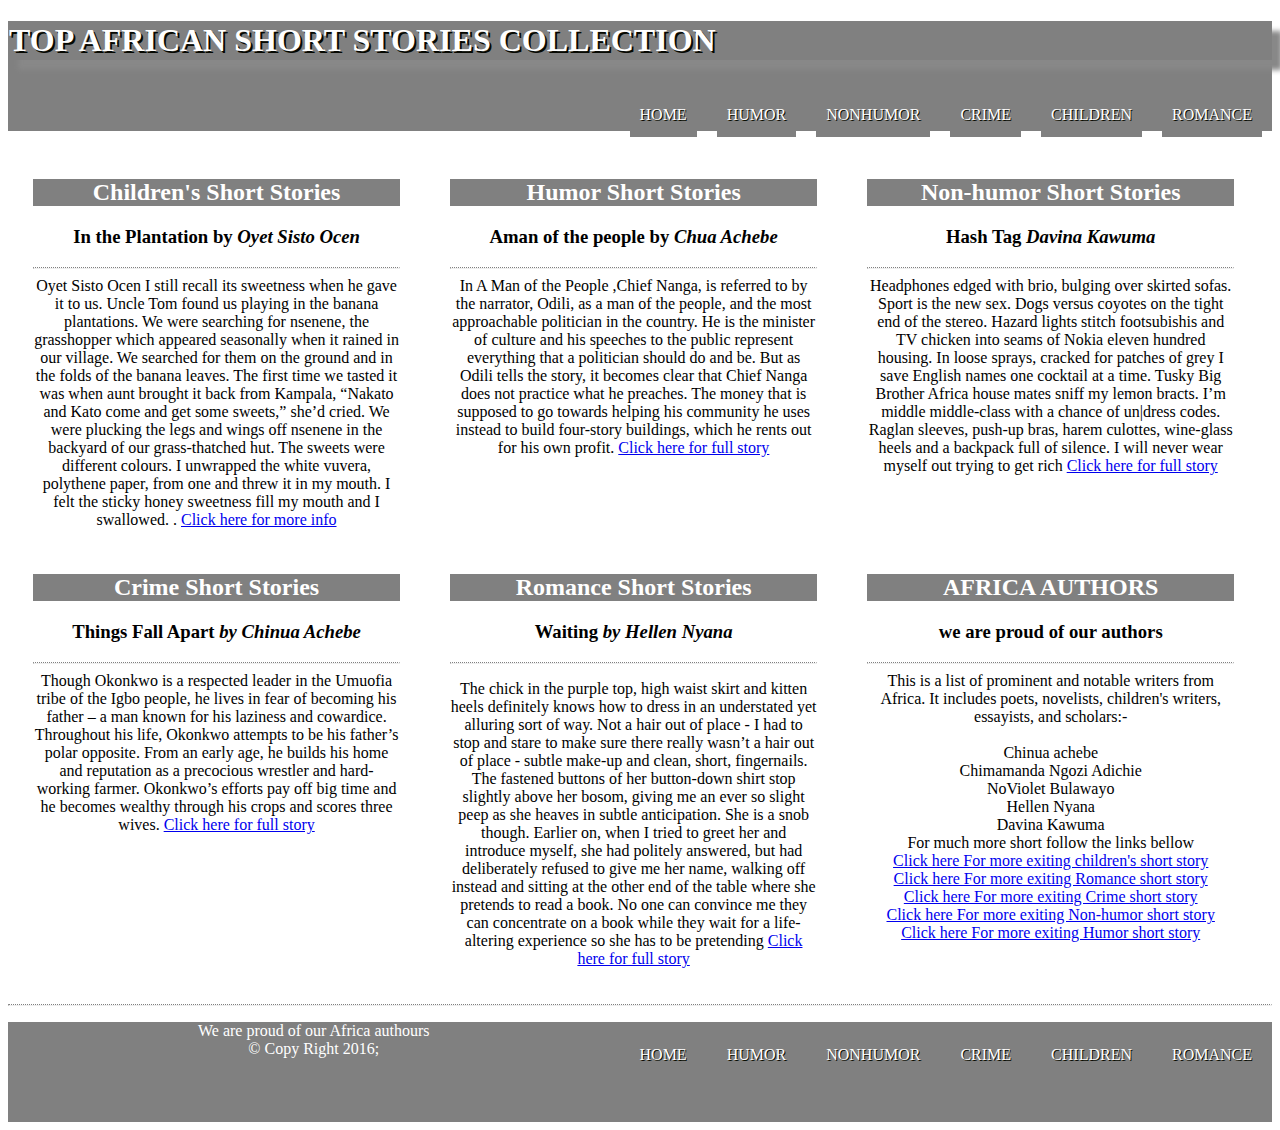
<file: index.html>
<!DOCTYPE html>
<html lang="en">
<html>
<head>
<meta charset="utf-8">
<title>AFRICAN SHORT STORIES</title>
<link rel="stylesheet" type="text/css" href="stylesheet.css">
<meta name="viewpoint" content="width=device,initial-scale=1.0" >
</head>
<body>
<nav>
<div class="name">
<h1>TOP AFRICAN SHORT STORIES COLLECTION</h1></div>
<ul>
<li><a href ="romance.html">ROMANCE</a></li>
<li><a href ="children.html">CHILDREN</a></li>
<li><a href ="crime.html">CRIME</a></li>
<li><a href ="nonhumor.html">NONHUMOR</a></li>
<li><a href ="humor.html">HUMOR</a></li>
<li><a href ="index.html">HOME</a></li>
</ul>
</nav>
<div class= "clear"></div>

<content>
<section>

<h2>Children's Short Stories</h2>
<h3>In the Plantation by <i>Oyet Sisto Ocen</i>
</h3>
<hr/>  
Oyet Sisto Ocen   
I still recall its sweetness when he gave it to us. 
Uncle Tom found us playing in the banana plantations.
 We were searching for nsenene, the grasshopper which 
 appeared seasonally when it rained in our village.
 We searched for them on the ground and in the folds of the banana leaves.
 The first time we tasted it was when aunt brought it back from Kampala,
 “Nakato and Kato come and get some sweets,” she’d cried. 
 We were plucking the legs and wings off nsenene in the backyard of our grass-thatched hut. 
 The sweets were different colours. I unwrapped the white vuvera, polythene paper, 
 from one and threw it in my mouth. I felt the sticky honey sweetness fill my mouth and I swallowed.   . 
<a href="children.html">Click here for more info<a/>
</section>

<section>
<h2>Humor Short Stories</h2>
<h3>Aman of the people by <i>Chua Achebe</i></h3>
<hr/>
In A Man of the People
,Chief Nanga, is referred to by the narrator,
 Odili, as a man of the people, and the most
 approachable politician in the country.  
 He is the minister of culture and his speeches 
 to the public represent everything that 
 a politician should do and be.  But as 
 Odili tells the story, it becomes clear
 that Chief Nanga does not practice what he preaches.
 The money that is supposed to go towards helping his community 
he uses instead to build four-story buildings, which he rents out for his own profit.
<a href="humor.html">Click here for full story
<a/>  
</section>

<section>
<h2>Non-humor Short Stories</h2>
<H3>Hash Tag  <i> Davina Kawuma</i></H3>
<hr/>
Headphones edged with brio, bulging over skirted sofas. Sport is the new sex. Dogs versus coyotes on the tight end of the stereo. Hazard lights stitch footsubishis and TV chicken into seams of Nokia eleven hundred housing. In loose sprays, cracked for patches of grey I save English names one cocktail at a time. Tusky Big Brother Africa house mates sniff my lemon bracts. I’m middle middle-class with a chance of un|dress codes. Raglan sleeves, push-up bras, harem culottes, wine-glass heels and a backpack full of silence. I will never wear myself out trying to get rich
<a href="nonhumor.html">Click here for full story<a/>
</section>
<div class= "clear"></div>


<section>
<h2>Crime Short Stories</h2>
 <h3>Things Fall Apart 
<i>by Chinua Achebe </i></h3>
<hr/>
Though Okonkwo is a respected leader in 
the Umuofia tribe of the Igbo people, he
 lives in fear of becoming his father – 
 a man known for his laziness and cowardice.
 Throughout his life, Okonkwo attempts to be his father’s polar opposite.
 From an early age, he builds his home and reputation as a precocious wrestler and hard-working farmer.
 Okonkwo’s
 efforts pay off big time and he becomes wealthy through his crops and scores three wives.
<a href="crime.html">Click here for full story<a/>
 </section>
<section>
<h2>Romance Short Stories</h2>
<h3>Waiting 
<i>by Hellen Nyana</i></h3>
<hr/>
<p>The chick in the purple top, high waist skirt
 and kitten heels definitely knows how to dress 
 in an understated yet alluring sort of way. 
 Not a hair out of place - I had to stop and stare 
 to make sure there really wasn’t a hair out of place 
 - subtle make-up and clean, short, fingernails. 
 The fastened buttons of her button-down shirt 
 stop slightly above her bosom, giving me an ever
 so slight peep as she heaves in subtle anticipation. 
 She is a snob though. Earlier on, when I tried to 
 greet her and introduce myself, she had politely 
 answered, but had deliberately refused to give me her name,
 walking off instead and sitting at the other end of the table 
 where she pretends to read a book. No one can 
 convince me they can concentrate on a book while
 they wait for a life-altering experience so she has to be pretending
 <a href="romance.html">Click here for full story<a/>

</section>

<section>
<h2>AFRICA AUTHORS</h2>
<h3>we are proud of our authors </h3>
<hr/>
This is a list of prominent and notable writers from Africa.
 It includes poets, novelists, children's writers, essayists,
 and scholars:-<br/><br/>
 Chinua achebe<br/>
 Chimamanda Ngozi Adichie <br/>
  NoViolet Bulawayo <br/>
 Hellen Nyana<br/>
 Davina Kawuma<br/>
 For much more short follow the links bellow<br/>
 <a style="text-align:center;"  href="children2.html">Click here For more exiting children's short story</a><br/>
 <a style="text-align:center;"  href="romance2.html">Click here For more exiting Romance short story</a> <br/>
  <a style="text-align:center;"  href="crime2.html">Click here For more exiting Crime short story</a><br/>
   <a style="text-align:center;"  href="nonhumor2.html">Click here For more exiting Non-humor short story</a><br/>
  <a style="text-align:center;"  href="humor2.html">Click here For more exiting Humor short story</a><br/>
</section>
</content>
<div class= "clear"></div>
<hr/>
<footer>
<ul>
<li><a href ="romance.html">ROMANCE</a></li>
<li><a href ="children.html">CHILDREN</a></li>
<li><a href ="crime.html">CRIME</a></li>
<li><a href ="nonhumor.html">NONHUMOR</a></li>
<li><a href ="humor.html">HUMOR</a></li>
<li><a href ="index.html">HOME</a></li>
</ul>
We are proud of our Africa authours<br/>
 	&copy Copy Right 2016;

</footer>
</body>
</html>
</file>
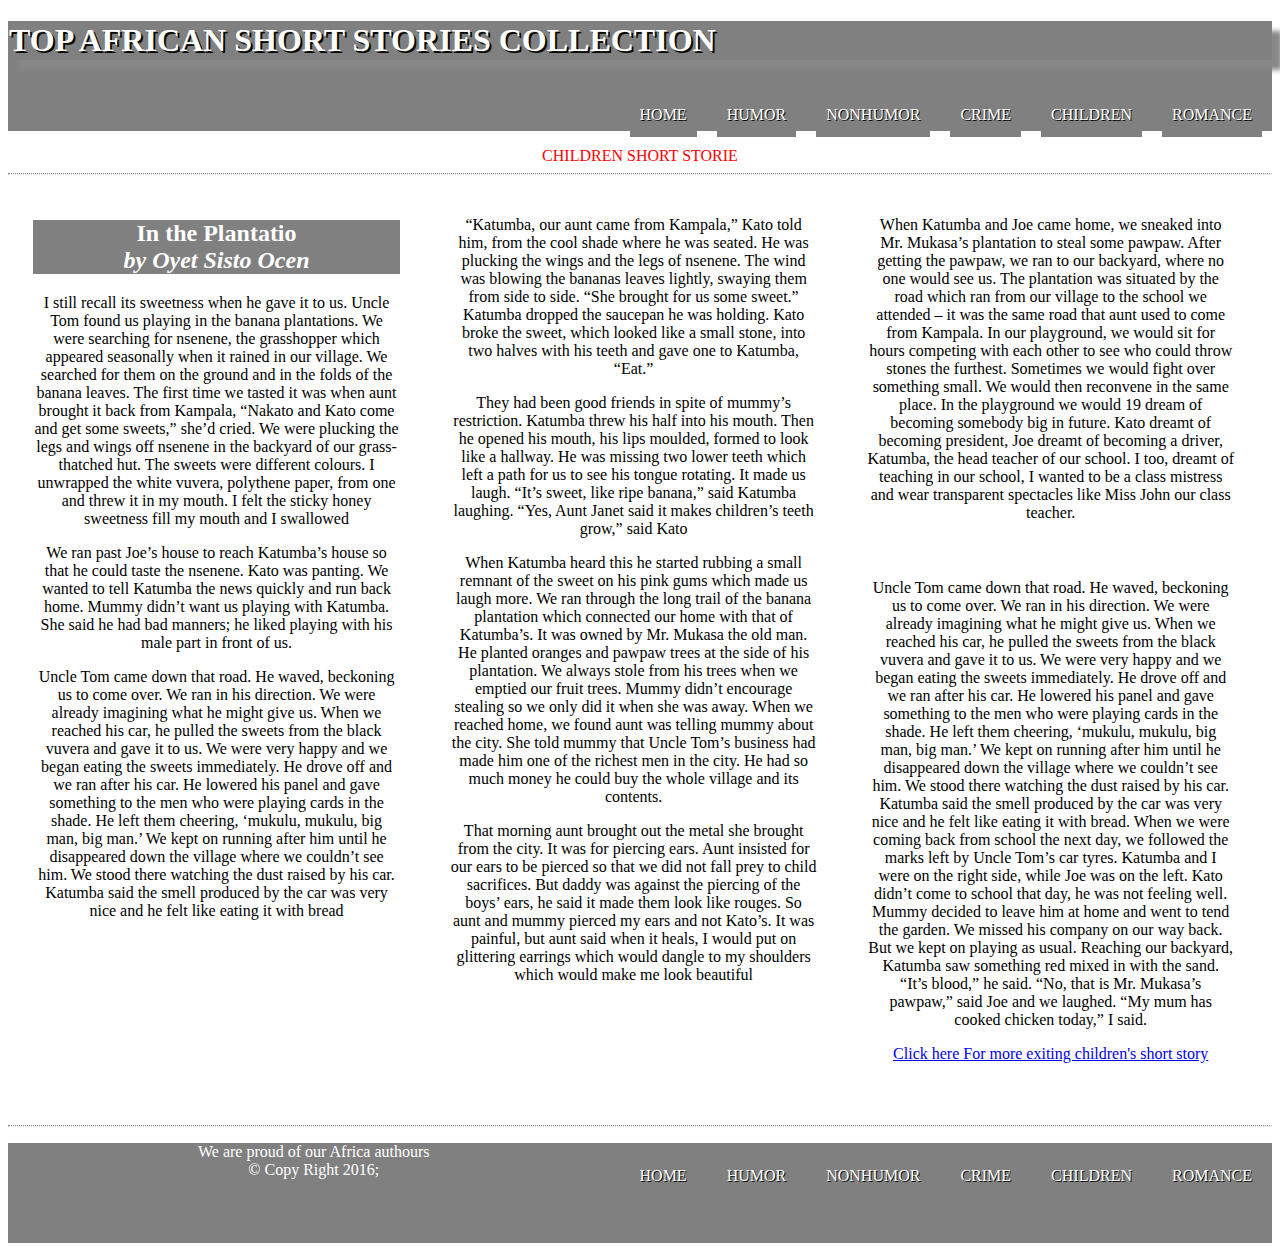
<file: children.html>
<!DOCTYPE html>
<html lang="en">
<html>
<head>
<meta charset="utf-8">
<title> </title>
<link rel="stylesheet" type="text/css" href="stylesheet.css">
<meta name="viewpoint" content="width=device,initial-scale=1.0" >
</head>
<body class="body">
<nav>
<div class="name"><h1>TOP AFRICAN SHORT STORIES COLLECTION</h1></div>
<ul>
<li><a href ="romance.html">ROMANCE</a></li>
<li><a href ="children.html">CHILDREN</a></li>
<li><a href ="crime.html">CRIME</a></li>
<li><a href ="nonhumor.html">NONHUMOR</a></li>
<li><a href ="humor.html">HUMOR</a></li>
<li><a href ="index.html">HOME</a></li>
</ul>
</nav>
<div class= "clear"></div>
<div class="header">
CHILDREN SHORT STORIE
<hr/>
</div>
<content>
<section>
<h2>In the Plantatio <br/>
<i>by Oyet Sisto Ocen </i></h2>
<p>I still recall its sweetness when he gave it to us.
 Uncle Tom found us playing in the banana plantations. 
 We were searching for nsenene, the grasshopper which 
 appeared seasonally when it rained in our village. 
 We searched for them on the ground and in the folds of the banana leaves.
 The first time we tasted it was when aunt brought it back from Kampala, 
 “Nakato and Kato come and get some sweets,” she’d cried. 
 We were plucking the legs and wings off nsenene in the 
 backyard of our grass-thatched hut. The sweets were different colours.
 I unwrapped the white vuvera, polythene paper, from one and threw it in my mouth.
 I felt the sticky honey sweetness fill my mouth and I swallowed<p/>
 <p>We ran past Joe’s house to reach Katumba’s house so that he could taste the nsenene. Kato was panting. We wanted to tell Katumba the news quickly and run back home. Mummy didn’t want us playing with Katumba. She said he had bad manners;
 he liked playing with his male part in front of us.   <p/>
 <p>Uncle Tom came down that road. He waved, beckoning us to come over.
 We ran in his direction. We were already imagining what he might give us.
 When we reached his car, he pulled the sweets from the black vuvera and 
 gave it to us. We were very happy and we began eating the sweets immediately.
 He drove off and we ran after his car. He lowered his panel and gave 
 something to the men who were playing cards in the shade. He left them cheering, 
 ‘mukulu, mukulu, big man, big man.’ We kept on running after him until he
 disappeared down the village where we couldn’t see him. We stood there 
 watching the dust raised by his car. Katumba said the smell produced by
 the car was very nice and he felt like eating it with bread<p/>
</section>

<section>

<p> 
 “Katumba, our aunt came from Kampala,” Kato told him,
 from the cool shade where he was seated. 
 He was plucking the wings and the legs of nsenene. 
 The wind was blowing the bananas leaves lightly, 
 swaying them from side to side. “She brought for us some sweet.”
 Katumba dropped the saucepan he was holding. Kato broke the sweet, 
 which looked like a small stone,
 into two halves with his teeth and gave one to Katumba, “Eat.”    <p/> 
 
 <p>They had been good friends in spite of mummy’s restriction. Katumba threw his half into his mouth. Then he opened his mouth, his lips moulded, formed to look like a hallway. He was missing two lower teeth which left a path for us to see his tongue rotating. It made us laugh.   “It’s sweet, like ripe banana,” said Katumba laughing. 
 “Yes, Aunt Janet said it makes children’s teeth grow,” said Kato <p/>
 <p>When Katumba heard this he started rubbing a small remnant of the 
 sweet on his pink gums which made us laugh more. 
 We ran through the long trail of the banana plantation which connected our home 
 with that of Katumba’s. It was owned by Mr. Mukasa the old man.
 He planted oranges and pawpaw trees at the side of his plantation.
 We always stole from his trees when we emptied our fruit trees. 
 Mummy didn’t encourage stealing so we only did it when she was away.   
 When we reached home, we found aunt was telling mummy about the city. 
 She told mummy that Uncle Tom’s business had made him one of the richest men in the city.
 He had so much money he could buy the whole village and its contents.  <p/>
 <p>That morning aunt brought out the metal she brought from the city.
 It was for piercing ears. Aunt insisted for our ears to be pierced so
 that we did not fall prey to child sacrifices. But daddy was against 
 the piercing of the boys’ ears, he said it made them look like rouges. 
 So aunt and mummy pierced my ears and not Kato’s. It was painful, 
 but aunt said when it heals, I would put on glittering earrings 
 which would dangle to my shoulders which would make me look beautiful <p/>
</section>

<section>
<p>When Katumba and Joe came home, we sneaked into Mr. Mukasa’s
 plantation to steal some pawpaw. After getting the pawpaw, 
 we ran to our backyard, where no one would see us. 
 The plantation was situated by the road which ran from our 
 village to the school we attended – it was the same road that
 aunt used to come from Kampala. In our playground, we would sit for hours competing with each other to see who could throw stones the furthest. Sometimes we would fight over something small. We would then reconvene in the same place. In the playground we would 
19  
dream of becoming somebody big in future. Kato dreamt of becoming president, Joe dreamt of becoming a driver, Katumba, the head teacher of our school. I too, dreamt of teaching in our school, I wanted to be a class mistress and wear transparent spectacles like Miss John our class teacher. </p>
<div class= "clear"></div>
</section>
<section>
<p> Uncle Tom came down that road. He waved, 
beckoning us to come over. We ran in his direction.
 We were already imagining what he might give us.
 When we reached his car, he pulled the sweets from
 the black vuvera and gave it to us. 
 We were very happy and we began eating the
 sweets immediately. He drove off and we ran after his car. 
 He lowered his panel and gave something to the men who were

 playing cards in the shade. He left them cheering, ‘mukulu,
 mukulu, big man, big man.’ We kept on running after him until 
 he disappeared down the village where we couldn’t see him. 
 We stood there watching the dust raised by his car. 
 Katumba said the smell produced by the car was very 
 nice and he felt like eating it with bread.   
 When we were coming back from school the next day, 
 we followed the marks left by Uncle Tom’s car tyres.
 Katumba and I were on the right side, while Joe was on the left. 
 Kato didn’t come to school that day, he was not feeling well. 
 Mummy decided to leave him at home and went to tend the garden.
 We missed his company on our way back. But we kept on playing as usual.
 Reaching our backyard, Katumba saw something red mixed in with the sand.  
 “It’s blood,” he said.   “No, that is Mr. Mukasa’s pawpaw,” said Joe and we laughed. 
  “My mum has cooked chicken today,” I said. </p>
<a style="text-align:center;"  href="children2.html">Click here For more exiting children's short story</a>
</section>

<section>
</p>
</section>
</content>

<div class= "clear"></div>
<hr/>
<footer>

<ul>
<li><a href ="romance.html">ROMANCE</a></li>
<li><a href ="children.html">CHILDREN</a></li>
<li><a href ="crime.html">CRIME</a></li>
<li><a href ="nonhumor.html">NONHUMOR</a></li>
<li><a href ="humor.html">HUMOR</a></li>
<li><a href ="index.html">HOME</a></li>
</ul>
We are proud of our Africa authours<br/>
 	&copy Copy Right 2016;

</footer>


</body>
</html>
</file>
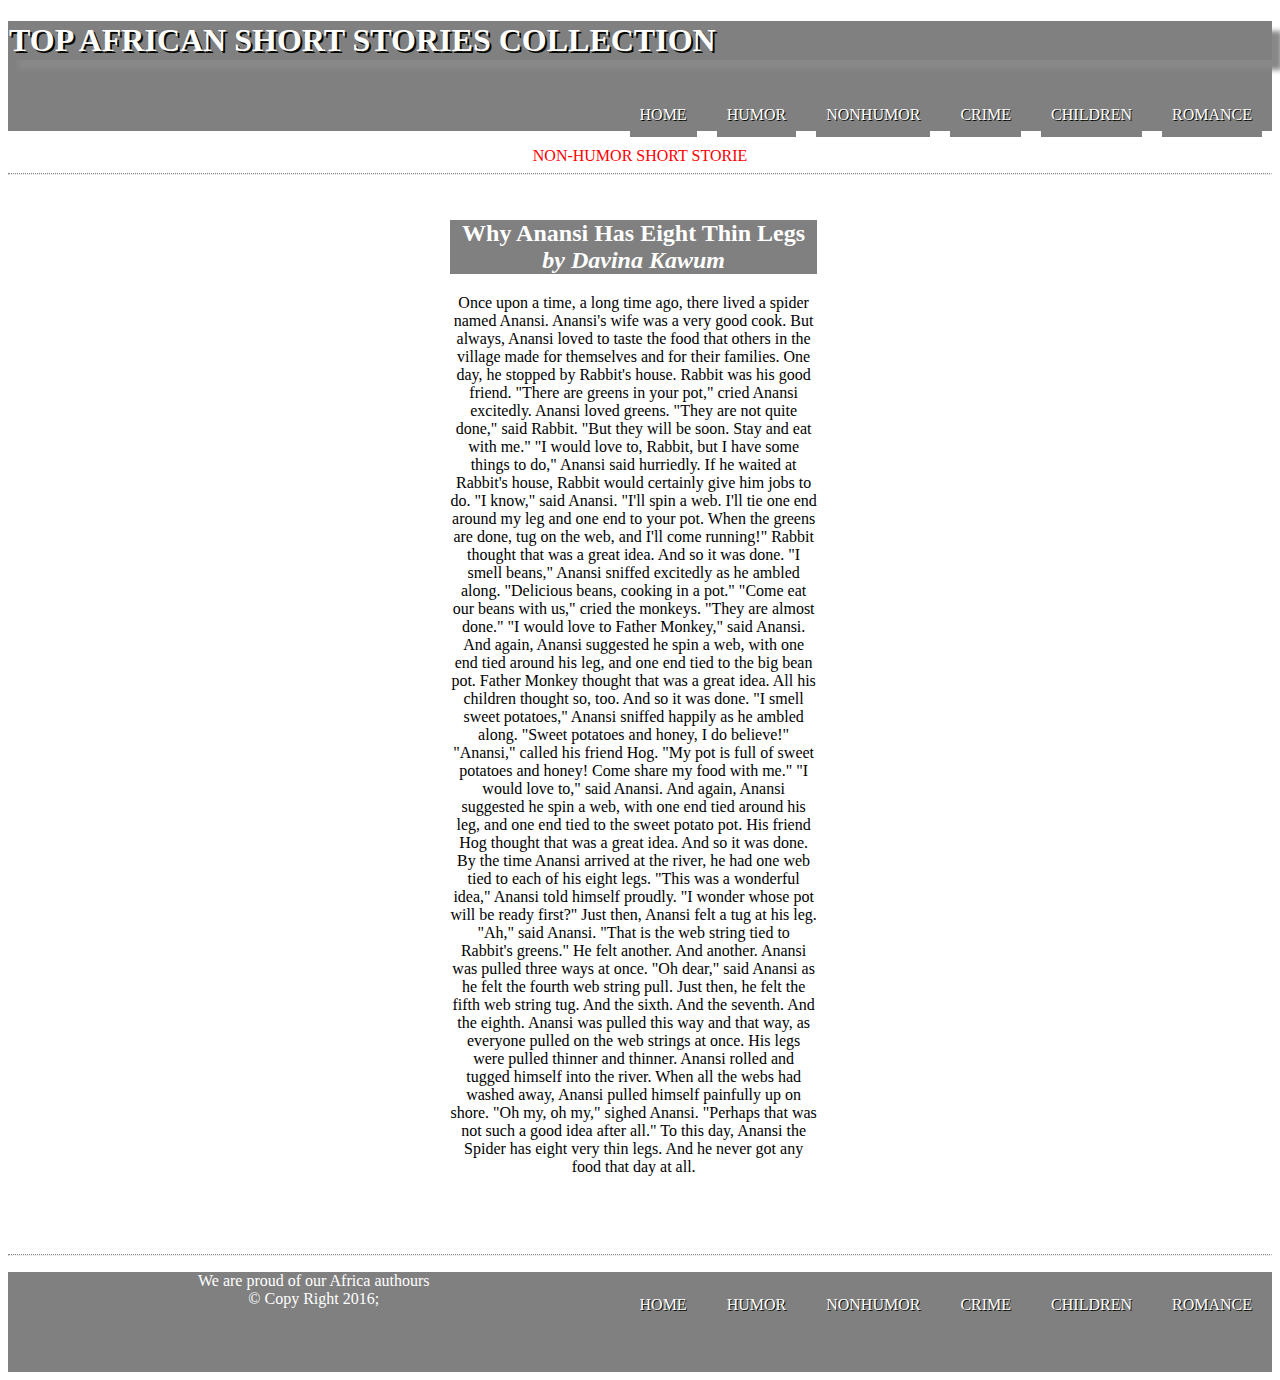
<file: children2.html>
<!DOCTYPE html>
<html lang="en">
<html>
<head>
<meta charset="utf-8">
<title> </title>
<link rel="stylesheet" type="text/css" href="stylesheet.css">
<meta name="viewpoint" content="width=device,initial-scale=1.0" >
</head>
<body class="body">
<nav>
<div class="name"><h1>TOP AFRICAN SHORT STORIES COLLECTION</h1></div>

<ul>
<li><a href ="romance.html">ROMANCE</a></li>
<li><a href ="children.html">CHILDREN</a></li>
<li><a href ="crime.html">CRIME</a></li>
<li><a href ="nonhumor.html">NONHUMOR</a></li>
<li><a href ="humor.html">HUMOR</a></li>
<li><a href ="index.html">HOME</a></li>
</ul>
</nav>
<div class= "clear"></div>
<div class="header">
NON-HUMOR SHORT STORIE
<hr/>
</div>
<content>
<section>

</section>

<section>
<h2>Why Anansi Has
Eight Thin Legs   <br/>
<i>by Davina Kawum</i></h2>
<p> 
Once upon a time, a long time ago, there lived a spider named Anansi. Anansi's wife was a very good cook. But always, Anansi loved to taste the food that others in the village made for themselves and for their families.

One day, he stopped by Rabbit's house. Rabbit was his good friend.

"There are greens in your pot," cried Anansi excitedly. Anansi loved greens.

"They are not quite done," said Rabbit. "But they will be soon. Stay and eat with me."

"I would love to, Rabbit, but I have some things to do," Anansi said hurriedly. If he waited at Rabbit's house, Rabbit would certainly give him jobs to do. "I know," said Anansi. "I'll spin a web. I'll tie one end around my leg and one end to your pot. When the greens are done, tug on the web, and I'll come running!"

Rabbit thought that was a great idea. And so it was done.

"I smell beans," Anansi sniffed excitedly as he ambled along. "Delicious beans, cooking in a pot."

"Come eat our beans with us," cried the monkeys. "They are almost done."

"I would love to Father Monkey," said Anansi. And again, Anansi suggested he spin a web, with one end tied around his leg, and one end tied to the big bean pot.

Father Monkey thought that was a great idea. All his children thought so, too. And so it was done.

"I smell sweet potatoes," Anansi sniffed happily as he ambled along. "Sweet potatoes and honey, I do believe!"

"Anansi," called his friend Hog. "My pot is full of sweet potatoes and honey! Come share my food with me."

"I would love to," said Anansi. And again, Anansi suggested he spin a web, with one end tied around his leg, and one end tied to the sweet potato pot.

His friend Hog thought that was a great idea. And so it was done.

By the time Anansi arrived at the river, he had one web tied to each of his eight legs.

"This was a wonderful idea," Anansi told himself proudly. "I wonder whose pot will be ready first?"

Just then, Anansi felt a tug at his leg. "Ah," said Anansi. "That is the web string tied to Rabbit's greens." He felt another. And another. Anansi was pulled three ways at once.

"Oh dear," said Anansi as he felt the fourth web string pull.

Just then, he felt the fifth web string tug. And the sixth. And the seventh. And the eighth. Anansi was pulled this way and that way, as everyone pulled on the web strings at once. His legs were pulled thinner and thinner. Anansi rolled and tugged himself into the river. When all the webs had washed away, Anansi pulled himself painfully up on shore.

"Oh my, oh my," sighed Anansi. "Perhaps that was not such a good idea after all."

To this day, Anansi the Spider has eight very thin legs. And he never got any food that day at all.
</section>
<div class= "clear"></div>
<section>

</section>
<section>

</section>

<section>
</p>
</section>
</content>

<div class= "clear"></div>
<hr/>
<footer>


<ul>
<li><a href ="romance.html">ROMANCE</a></li>
<li><a href ="children.html">CHILDREN</a></li>
<li><a href ="crime.html">CRIME</a></li>
<li><a href ="nonhumor.html">NONHUMOR</a></li>
<li><a href ="humor.html">HUMOR</a></li>
<li><a href ="index.html">HOME</a></li>
</ul>
We are proud of our Africa authours<br/>
 	&copy Copy Right 2016;
</footer>


</body>
</html>
</file>
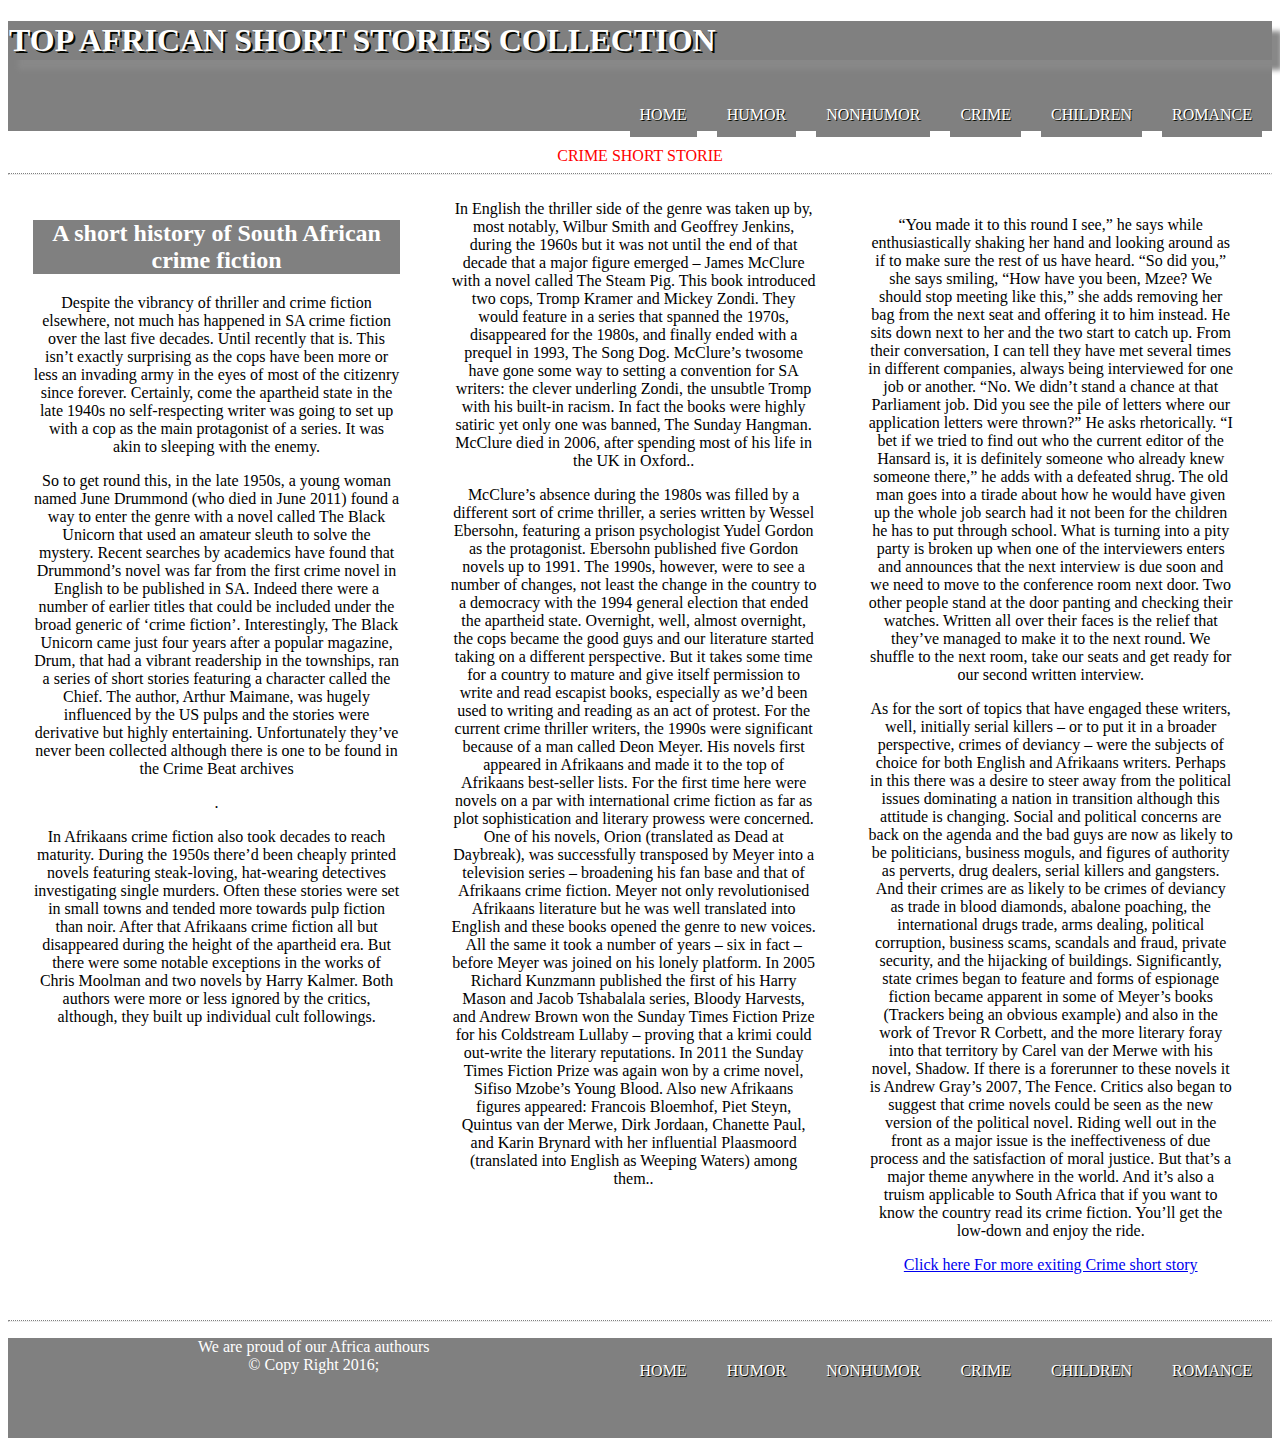
<file: crime.html>
<!DOCTYPE html>
<html lang="en">
<html>
<head>
<meta charset="utf-8">
<title> </title>
<link rel="stylesheet" type="text/css" href="stylesheet.css">
<meta name="viewpoint" content="width=device,initial-scale=1.0" >
</head>
<body class="body">
<nav>
<div class="name"><h1>TOP AFRICAN SHORT STORIES COLLECTION</h1></div>
<ul>
<li><a href ="romance.html">ROMANCE</a></li>
<li><a href ="children.html">CHILDREN</a></li>
<li><a href ="crime.html">CRIME</a></li>
<li><a href ="nonhumor.html">NONHUMOR</a></li>
<li><a href ="humor.html">HUMOR</a></li>
<li><a href ="index.html">HOME</a></li>
</ul>
</nav>
<div class= "clear"></div>
<div class="header">
CRIME SHORT STORIE
<hr/>
</div>
<content>
<section>
<h2>A short history of South African crime fiction  <br/>
<i></i></h2>
<p>Despite the vibrancy of thriller and crime fiction elsewhere,
 not much has happened in SA crime fiction over the last five decades. 
 Until recently that is. This isn’t exactly surprising as the 
 cops have been more or less an invading army in the eyes of most
 of the citizenry since forever. Certainly, 
 come the apartheid state in the late 
 1940s no self-respecting writer was going to set up
 with a cop as the main protagonist of a series. 
It was akin to sleeping with the enemy.</p>
 <p> So to get round this, in the late 1950s, 
 a young woman named June Drummond (who died in June 2011) 
 found a way to enter the genre with a novel called 
 The Black Unicorn that used an amateur sleuth to 
 solve the mystery. Recent searches by academics have 
 found that Drummond’s novel was far from the first 
 crime novel in English to be published in SA. 
 Indeed there were a number of earlier titles that 
 could be included under the broad generic of ‘crime fiction’. 
 Interestingly, The Black Unicorn came just four years after a 
 popular magazine, Drum, that had a vibrant readership in the 
 townships, ran a series of short stories featuring a character
 called the Chief. The author, Arthur Maimane, was hugely 
 influenced by the US pulps and the stories were derivative but
 highly entertaining. Unfortunately they’ve never been collected 
 although there is one to be found in the Crime Beat archives<p/>.
<p>In Afrikaans crime fiction also took decades to reach maturity.
 During the 1950s there’d been cheaply printed novels featuring steak-loving,
 hat-wearing detectives investigating single murders. Often these stories 
 were set in small towns and tended more towards pulp fiction than noir.
 After that Afrikaans crime fiction all but disappeared during the height
 of the apartheid era. But there were some notable exceptions in the works
 of Chris Moolman and two novels by Harry Kalmer. Both authors were more 
 or less ignored by the critics, although, they built up individual cult followings.<p/> 
</section>

<section>


In English the thriller side of the genre was taken up by, most notably, Wilbur Smith and Geoffrey Jenkins, during the 1960s but it was not until the end of that decade that a major figure emerged – James McClure with a novel called The Steam Pig. This book introduced two cops, Tromp Kramer and Mickey Zondi. They would feature in a series that spanned the 1970s, disappeared for the 1980s, and finally ended with a prequel in 1993, The Song Dog. McClure’s twosome have gone some way to setting a convention for SA writers: the clever underling Zondi, the unsubtle Tromp with his built-in racism. In fact the books were highly satiric yet only one was banned, The Sunday Hangman. McClure died in 2006, after spending most of his life in the UK in Oxford..  </p>
  
  
  
  <p>McClure’s absence during the 1980s was filled by a different sort of crime thriller, 
  a series written by Wessel Ebersohn, featuring a prison psychologist Yudel Gordon as 
  the protagonist. Ebersohn published five Gordon novels up to 1991. The 1990s, 
  however, were to see a number of changes, not least the change in the country 
  to a democracy with the 1994 general election that ended the apartheid state.
  Overnight, well, almost overnight, the cops became the good guys and our 
  literature started taking on a different perspective. But it takes some 
  time for a country to mature and give itself permission to write and 
  read escapist books, especially as we’d been used to writing and
  reading as an act of protest.

For the current crime thriller writers, the 1990s were significant 
because of a man called Deon Meyer. His novels first appeared in 
Afrikaans and made it to the top of Afrikaans best-seller lists.
 For the first time here were novels on a par with international 
 crime fiction as far as plot sophistication and literary prowess 
 were concerned. One of his novels, Orion (translated as Dead at Daybreak), was successfully transposed by Meyer into a television series – broadening his fan base and that of Afrikaans crime fiction. Meyer not only revolutionised Afrikaans literature but he was well translated into English and these books opened the genre to new voices. All the same it took a number of years – six in fact – before Meyer was joined on his lonely platform. In 2005 Richard Kunzmann published the first of his Harry Mason and Jacob Tshabalala series, Bloody Harvests, and Andrew Brown won the Sunday Times Fiction Prize for his Coldstream Lullaby – proving that a krimi could out-write the literary reputations. In 2011 the Sunday Times Fiction Prize was again won by a crime novel, Sifiso Mzobe’s Young Blood. Also new Afrikaans figures appeared: Francois Bloemhof, Piet Steyn, Quintus van der Merwe, Dirk Jordaan, Chanette Paul, and Karin Brynard with her influential Plaasmoord (translated into English as Weeping Waters) among them..</p>
</section>

<section>

<p>“You made it to this round I see,” he says while enthusiastically shaking her hand and looking around as if to make sure the rest of us have heard.   “So did you,” she says smiling, “How have you been, Mzee? We should stop meeting like this,” she adds removing her bag from the next seat and offering it to him instead.   He sits down next to her and the two start to catch up. From their conversation, I can tell they have met several times in different companies, always being interviewed for one job or another.   “No. We didn’t stand a chance at that Parliament job. Did you see the pile of letters where our application letters were thrown?” He asks rhetorically. “I bet if we tried to find out who the current editor of the Hansard is, it is definitely someone who already knew someone there,” he adds with a defeated shrug.   The old man goes into a tirade about how he would have given up the whole job search had it not been for the children he has to put through school. What is turning into a pity party is broken up when one of the interviewers enters and announces that the next interview is due soon and we need to move to the conference room next door. Two other people stand at the door panting and checking their watches. Written all over their faces is the relief that they’ve managed to make it to the next round. We shuffle to the next room,
 take our seats and get ready for our second written interview.   </p> 
<p>
As for the sort of topics that have engaged these writers, well, initially serial killers – or to put it in a broader perspective, crimes of deviancy – were the subjects of choice for both English and Afrikaans writers. Perhaps in this there was a desire to steer away from the political issues dominating a nation in transition although this attitude is changing. Social and political concerns are back on the agenda and the bad guys are now as likely to be politicians, business moguls, and figures of authority as perverts, drug dealers, serial killers and gangsters. And their crimes are as likely to be crimes of deviancy as trade in blood diamonds, abalone poaching, the international drugs trade, arms dealing, political corruption, business scams, scandals and fraud, private security, and the hijacking of buildings. Significantly, state crimes began to feature and forms of espionage fiction became apparent in some of Meyer’s books (Trackers being an obvious example) and also in the work of Trevor R Corbett, and the more literary foray into that territory by Carel van der Merwe with his novel, Shadow. If there is a forerunner to these novels it is Andrew Gray’s 2007, The Fence. Critics also began to suggest that crime novels could be seen as the new version of the political novel. Riding well out in the front as a major issue is the ineffectiveness of due process and the satisfaction of moral justice. But that’s a major theme anywhere in the world. And it’s also a truism applicable to South Africa that if you want to know the country read its crime fiction.
 You’ll get the low-down and enjoy the ride. </p>
  <a style="text-align:center;"  href="crime2.html">Click here For more exiting Crime short story</a>
</section>
<div class= "clear"></div>
<section>


 
</section>
<section>
</section>

<section>

 
</section>
</content>

<div class= "clear"></div>
<hr/>
<footer>
<ul>
<li><a href ="romance.html">ROMANCE</a></li>
<li><a href ="children.html">CHILDREN</a></li>
<li><a href ="crime.html">CRIME</a></li>
<li><a href ="nonhumor.html">NONHUMOR</a></li>
<li><a href ="humor.html">HUMOR</a></li>
<li><a href ="index.html">HOME</a></li>
</ul>
We are proud of our Africa authours<br/>
 	&copy Copy Right 2016;

</body>
</html>
</file>
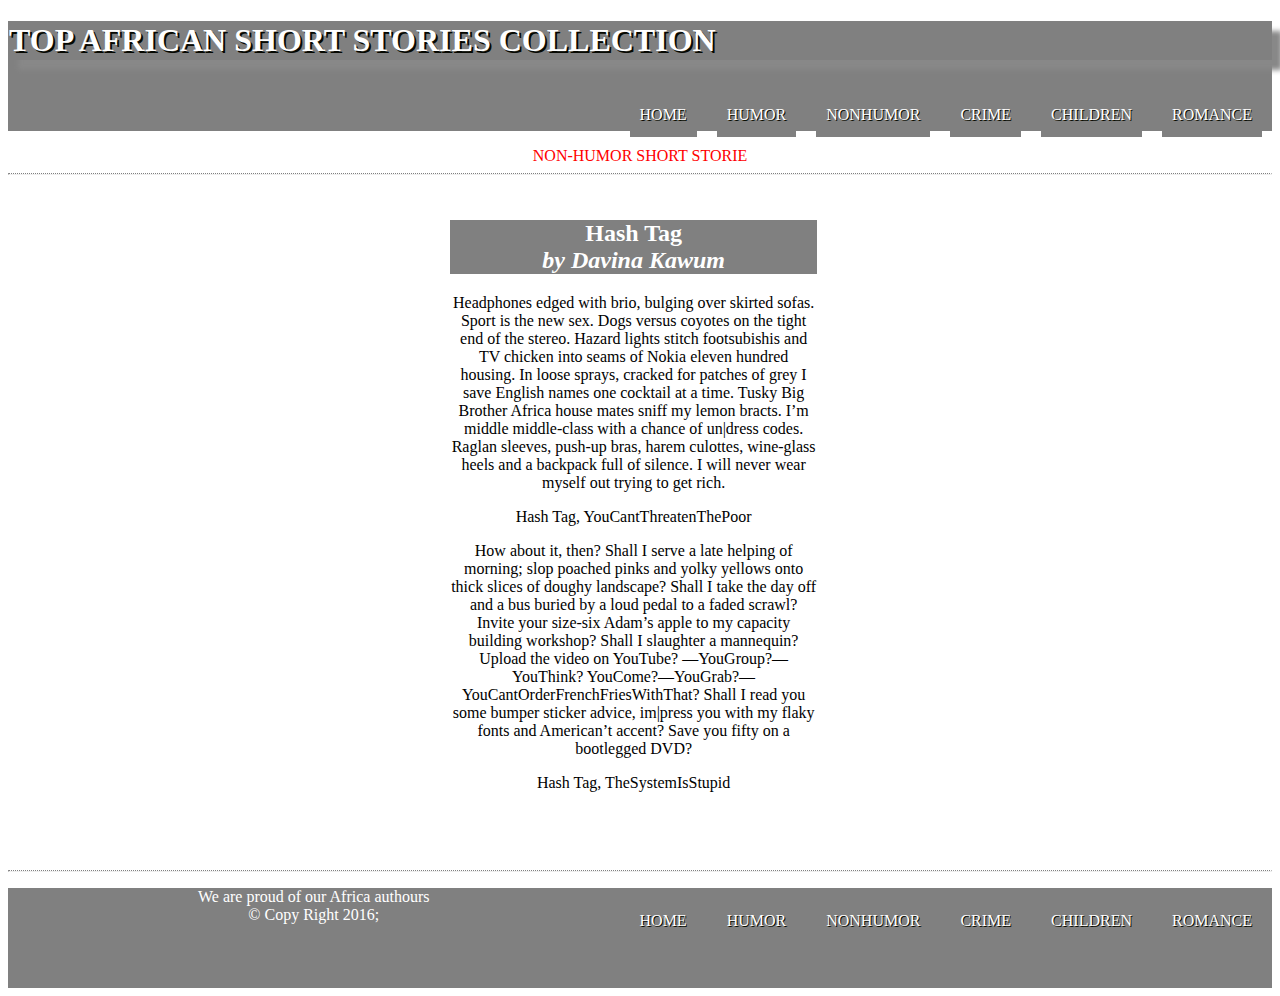
<file: crime2.html>
<!DOCTYPE html>
<html lang="en">
<html>
<head>
<meta charset="utf-8">
<title> </title>
<link rel="stylesheet" type="text/css" href="stylesheet.css">
<meta name="viewpoint" content="width=device,initial-scale=1.0" >
</head>
<body class="body">
<nav>
<div class="name"><h1>TOP AFRICAN SHORT STORIES COLLECTION</h1></div>

<ul>
<li><a href ="romance.html">ROMANCE</a></li>
<li><a href ="children.html">CHILDREN</a></li>
<li><a href ="crime.html">CRIME</a></li>
<li><a href ="nonhumor.html">NONHUMOR</a></li>
<li><a href ="humor.html">HUMOR</a></li>
<li><a href ="index.html">HOME</a></li>
</ul>
</nav>
<div class= "clear"></div>
<div class="header">
NON-HUMOR SHORT STORIE
<hr/>
</div>
<content>
<section>

</section>

<section>
<h2>Hash Tag   <br/>
<i>by Davina Kawum</i></h2>
<p> 
Headphones edged with brio, bulging over skirted sofas. 
Sport is the new sex. Dogs versus coyotes on the tight  end of the stereo. 
Hazard lights stitch footsubishis and TV chicken into seams of Nokia eleven hundred housing.
 In loose sprays, cracked for patches  of grey I save English names one cocktail  at a time. 
 Tusky Big Brother Africa house mates sniff my lemon bracts. I’m middle middle-class with
 a chance of un|dress  codes. Raglan sleeves, push-up bras, harem culottes, wine-glass heels 
 and a backpack full  of silence. I will never wear myself out trying to get rich.   <p/> 
 <p>Hash Tag, YouCantThreatenThePoor <p/>
 <p>How about it, then? Shall I serve a late helping of morning; 
 slop poached pinks and yolky yellows onto thick slices of doughy landscape?
 Shall I take the day off and a bus buried by a loud pedal to a faded scrawl? 
 Invite your size-six Adam’s apple to my capacity building workshop? 
 Shall I slaughter a mannequin? Upload the video on YouTube?
 —YouGroup?—YouThink? YouCome?—YouGrab?—YouCantOrderFrenchFriesWithThat? 
 Shall I read you some bumper sticker advice,
 im|press you with my flaky fonts and American’t
 accent? Save you fifty on a bootlegged DVD? <p/>
 <p>Hash Tag, TheSystemIsStupid <p/>
</section>
<div class= "clear"></div>
<section>

</section>
<section>

</section>

<section>
</p>
</section>
</content>

<div class= "clear"></div>
<hr/>
<footer>


<ul>
<li><a href ="romance.html">ROMANCE</a></li>
<li><a href ="children.html">CHILDREN</a></li>
<li><a href ="crime.html">CRIME</a></li>
<li><a href ="nonhumor.html">NONHUMOR</a></li>
<li><a href ="humor.html">HUMOR</a></li>
<li><a href ="index.html">HOME</a></li>
</ul>
We are proud of our Africa authours<br/>
 	&copy Copy Right 2016;
</footer>


</body>
</html>
</file>
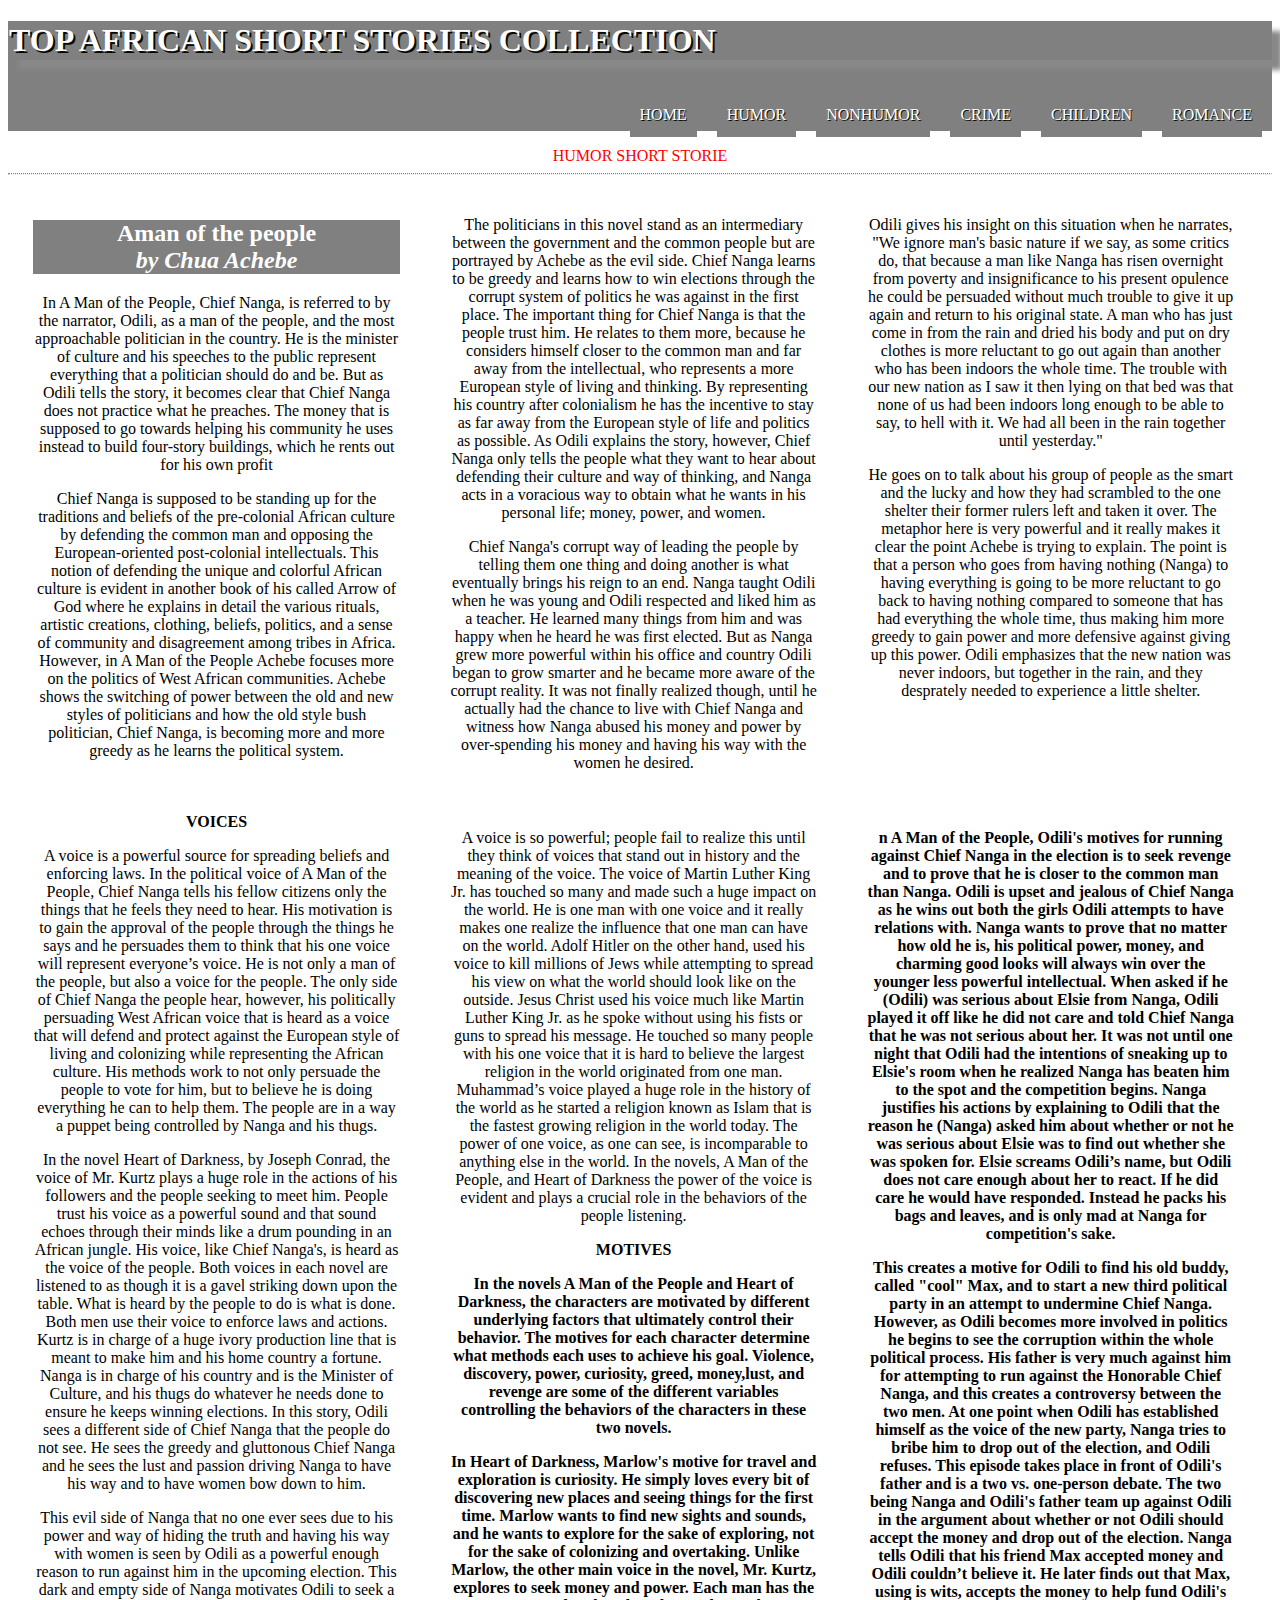
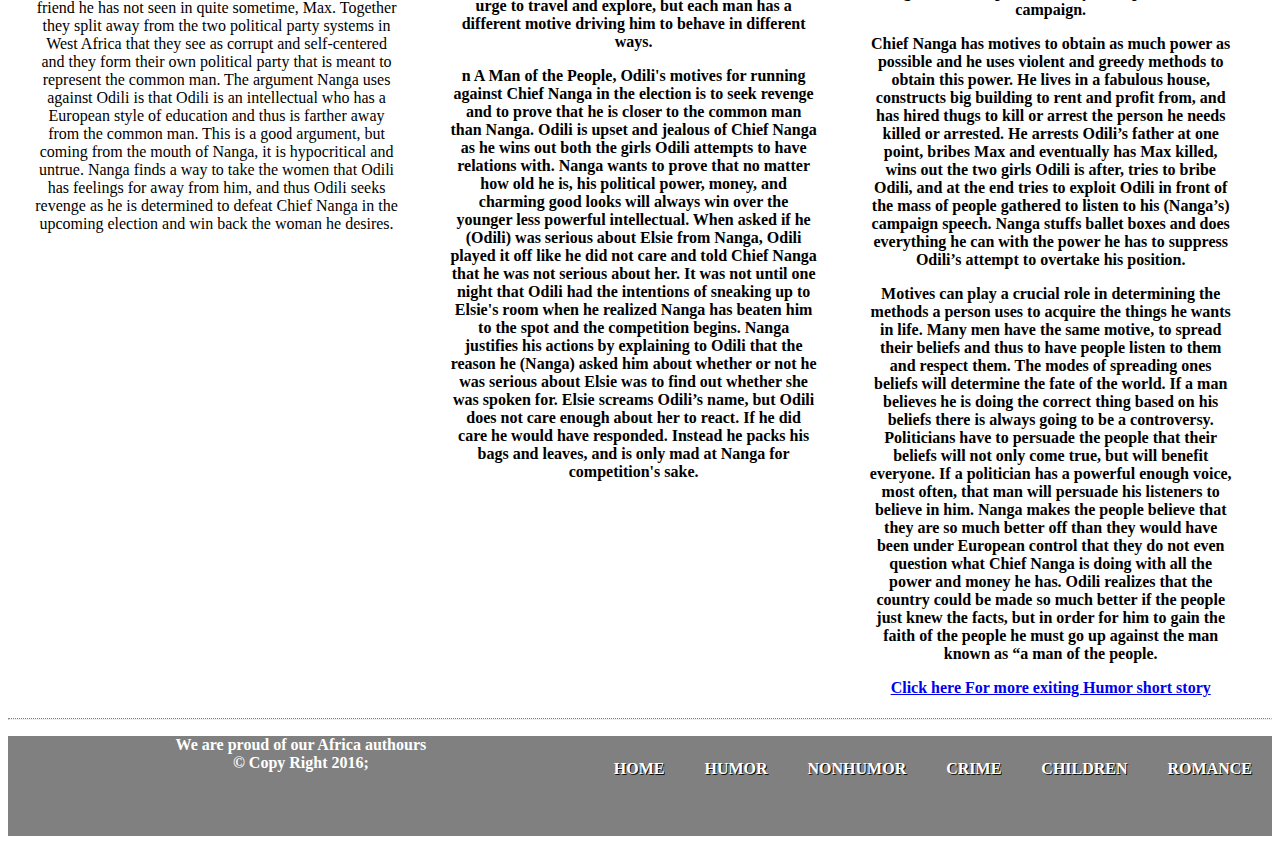
<file: humor.html>
<!DOCTYPE html>
<html lang="en">
<html>
<head>
<meta charset="utf-8">
<title> </title>
<link rel="stylesheet" type="text/css" href="stylesheet.css">
<meta name="viewpoint" content="width=device,initial-scale=1.0" >
</head>
<body class="body">
<nav>
<div class="name"><h1>TOP AFRICAN SHORT STORIES COLLECTION</h1></div>
<ul>
<li><a href ="children.html">ROMANCE</a></li>
<li><a href ="webpages/children.html">CHILDREN</a></li>
<li><a href ="crime.html">CRIME</a></li>
<li><a href ="nonhumor.html">NONHUMOR</a></li>
<li><a href ="humor.html">HUMOR</a></li>
<li><a href ="index.html">HOME</a></li>
</ul>
</nav>
<div class= "clear"></div>
<div class="header">
HUMOR SHORT STORIE
<hr/>
</div>
<content>
<section>
<h2>Aman of the people  <br/>
<i>by Chua Achebe</i></h2>
<p>In A Man of the People, Chief Nanga, 
is referred to by the narrator, Odili, 
as a man of the people, and the most 
approachable politician in the country. 
 He is the minister of culture and his 
 speeches to the public represent everything 
 that a politician should do and be. 
 But as Odili tells the story, 
 it becomes clear that Chief 
 Nanga does not practice what he preaches. 
 The money that is supposed to go towards 
 helping his community he uses instead to 
 build four-story buildings, which he rents
 out for his own profit</p>
 Chief Nanga is supposed to be standing up for
 the traditions and beliefs of the pre-colonial
 African culture by defending the common man and
 opposing the European-oriented post-colonial intellectuals.
 This notion of defending the unique and colorful African
 culture is evident in another book of his called Arrow of God 
 where he explains in detail the various rituals, 
 artistic creations, clothing, beliefs, politics, 
 and a sense of community and disagreement among tribes in Africa. 
 However, in A Man of the People Achebe focuses more on the politics of West African communities.
 Achebe shows the switching of power between the old and new styles
 of politicians and how the old style bush politician, Chief Nanga,
 is becoming more and more greedy as he learns the political system.  
</section>

<section>
<p>The politicians in this novel stand as an intermediary between 
the government and the common people but are portrayed by Achebe as the evil side.
  Chief Nanga learns to be greedy and learns how to win elections through the corrupt
  system of politics he was against in the first place. 
  The important thing for Chief Nanga is that the people trust him. 
  He relates to them more, because he considers himself closer to the 
  common man and far away from the intellectual, 
  who represents a more European style of living and thinking. 
  By representing his country after colonialism he has the
  incentive to stay as far away from the European style of life and politics as possible. 
  As Odili explains the story, however, Chief Nanga only tells the people what 
  they want to hear about defending their culture and way of thinking, 
  and Nanga acts in a voracious way to obtain what he wants in his personal life;
  money, power, and women.</p>
  <p>Chief Nanga's corrupt way of leading the people by telling them one thing and 
  doing another is what eventually brings his reign to an end. 
  Nanga taught Odili when he was young and Odili respected and liked him as a teacher. 
  He learned many things from him and was happy when he heard he was first elected. 
  But as Nanga grew more powerful within his office and country 
  Odili began to grow smarter and he became more aware of the corrupt reality.
  It was not finally realized though, until he actually had the chance to 
  live with Chief Nanga and witness how Nanga abused his money and power 
  by over-spending his money and having his way with the women he desired.</p>
</section>

<section>
<p>Odili gives his insight on this situation when he narrates,
 "We ignore man's basic nature if we say, as some critics do,
 that because a man like Nanga has risen overnight from poverty
 and insignificance to his present opulence he could be persuaded
 without much trouble to give it up again and return to his original state. 
 A man who has just come in from the rain and dried his body and put
 on dry clothes is more reluctant to go out again than another who has been indoors the whole time.
 The trouble with our new nation as I saw it then lying on that bed was 
 that none of us had been indoors long enough to be able to say, 
to hell with it.  We had all been in the rain together until yesterday."</p>
<p>He goes on to talk about his group of people as the smart and the
 lucky and how they had scrambled to the one shelter their former rulers left and taken it over. 
 The metaphor here is very powerful and it really makes it clear the point Achebe is trying to explain.
 The point is that a person who goes from having nothing (Nanga) 
 to having everything is going to be more reluctant to go back 
 to having nothing compared to someone that has had everything the whole time, 
 thus making him more greedy to gain power and more defensive against giving up this power.
 Odili emphasizes that the new nation was never indoors,
 but together in the rain, and they desprately needed to experience a little shelter.   </p>
</section>
<div class= "clear"></div>
<section>
<b>VOICES</b><br/>
<p>
A voice is a powerful source for spreading beliefs and enforcing laws. 
 In the political voice of A Man of the People, 
 Chief Nanga tells his fellow citizens only the things that he feels they need to hear.  
 His motivation is to gain the approval of the people through the things he says
 and he persuades them to think that his one voice will represent everyone’s voice.
 He is not only a man of the people, but also a voice for the people.  
 The only side of Chief Nanga the people hear, however, 
 his politically persuading West African voice that is 
 heard as a voice that will defend and protect against 
 the European style of living and colonizing while representing the African culture. 
 His methods work to not only persuade the people to vote for him, 
 but to believe he is doing everything he can to help them.  
 The people are in a way a puppet being controlled by Nanga and his thugs.</p>
 <p>In the novel Heart of Darkness, by Joseph Conrad, the voice of Mr. Kurtz plays 
 a huge role in the actions of his followers and the people seeking to meet him. 
 People trust his voice as a powerful sound and that sound echoes through 
 their minds like a drum pounding in an African jungle.  His voice, 
 like Chief Nanga's, is heard as the voice of the people. 
 Both voices in each novel are listened to as though it is a gavel striking down upon the table. 
 What is heard by the people to do is what is done. 
 Both men use their voice to enforce laws and actions.
 Kurtz is in charge of a huge ivory production line that is meant 
 to make him and his home country a fortune.  
 Nanga is in charge of his country and is the Minister of Culture,
 and his thugs do whatever he needs done to ensure he keeps winning elections.  
 In this story, Odili sees a different side of Chief Nanga that the people do not see. 
 He sees the greedy and gluttonous Chief Nanga and he sees the lust and passion 
 driving Nanga to have his way and to have women bow down to him.</p>
 <p>This evil side of Nanga that no one ever sees due to his power and 
 way of hiding the truth and having his way with women is seen by Odili 
 as a powerful enough reason to run against him in the upcoming election.
 This dark and empty side of Nanga motivates Odili to seek a friend he has
 not seen in quite sometime, Max. Together they split away from the two 
 political party systems in West Africa that they see as corrupt and self-centered 
 and they form their own political party that is meant to represent the common man.
 The argument Nanga uses against Odili is that Odili is an intellectual who has 
 a European style of education and thus is farther away from the common man.  
 This is a good argument, but coming from the mouth of Nanga, it is hypocritical and untrue. 
 Nanga finds a way to take the women that Odili has feelings for away from him,
 and thus Odili seeks revenge as he is determined to defeat Chief Nanga in the
 upcoming election and win back the woman he desires.   </p>
 
</section>
<section>
<p>A voice is so powerful; people fail to realize this until they think of voices that stand out
 in history and the meaning of the voice.  
 The voice of Martin Luther King Jr. has touched so many and made such a huge impact on the world. 
 He is one man with one voice and it really makes one realize the influence that one man can have 
 on the world.  Adolf Hitler on the other hand, used his voice to kill millions of Jews while
 attempting to spread his view on what the world should look like on the outside. 
 Jesus Christ used his voice much like Martin Luther King Jr. as he spoke without
 using his fists or guns to spread his message.  He touched so many people with his 
 one voice that it is hard to believe the largest religion in the world originated from one man.
 Muhammad’s voice played a huge role in the history of the world as he started a religion known
 as Islam that is the fastest growing religion in the world today.  The power of one voice, 
 as one can see, is incomparable to anything else in the world.  In the novels, 
 A Man of the People, and Heart of Darkness the power of the voice is evident and 
 plays a crucial role in the behaviors of the people listening.</p>
<b> MOTIVES<b/>
<p>
In the novels A Man of the People and Heart of Darkness, the characters are motivated by different 
underlying factors that ultimately control their behavior. 
 The motives for each character determine what methods each uses to achieve his goal.
 Violence, discovery, power, curiosity, greed, money,lust, and revenge are some of the 
 different variables controlling the behaviors of the characters in these two novels.</p>
<p>In Heart of Darkness, Marlow's motive for travel and exploration is curiosity. 
 He simply loves every bit of discovering new places and seeing things for the first time. 
 Marlow wants to find new sights and sounds, and he wants to explore for the sake of exploring, 
 not for the sake of colonizing and overtaking.  Unlike Marlow, the other main voice in the novel,
 Mr. Kurtz, explores to seek money and power.  Each man has the urge to travel and explore,
 but each man has a different motive driving him to behave in different ways.</p>
 <p>n A Man of the People, Odili's motives for running against Chief Nanga in the 
 election is to seek revenge and to prove that he is closer to the common man than Nanga.  
 Odili is upset and jealous of Chief Nanga as he wins out both the girls Odili attempts 
 to have relations with.  Nanga wants to prove that no matter how old he is,
 his political power, money, and charming good looks will always win over the 
 younger less powerful intellectual.  When asked if he (Odili) was serious about 
 Elsie from Nanga, Odili played it off like he did not care and told Chief Nanga 
 that he was not serious about her.  It was not until one night that Odili had 
 the intentions of sneaking up to Elsie's room when he realized Nanga has beaten 
 him to the spot and the competition begins.  Nanga justifies his actions by 
 explaining to Odili that the reason he (Nanga) asked him about whether or not 
 he was serious about Elsie was to find out whether she was spoken for. 
 Elsie screams Odili’s name, but Odili does not care enough about her to react. 
 If he did care he would have responded.  Instead he packs his bags and leaves, 
 and is only mad at Nanga for competition's sake.</p>
</section>

<section>
<p>n A Man of the People, Odili's motives for running against 
Chief Nanga in the election is to seek revenge and to prove that
 he is closer to the common man than Nanga.  Odili is upset and jealous 
 
 of Chief Nanga as he wins out both the girls Odili attempts to have relations with.
 Nanga wants to prove that no matter how old he is, his political power, money, 
 and charming good looks will always win over the younger less powerful intellectual.
 When asked if he (Odili) was serious about Elsie from Nanga,

 Odili played it off like he did not care and told Chief Nanga that he was not serious about her.
 It was not until one night that Odili had the intentions of sneaking up to Elsie's
 room when he realized Nanga has beaten him to the spot and the competition begins. 

 Nanga justifies his actions by explaining to Odili that the reason he (Nanga)
 asked him about whether or not he was serious about Elsie was to find out whether
 she was spoken for. Elsie screams Odili’s name, but Odili does not care enough about her to react.
 If he did care he would have responded.  Instead he packs his bags and leaves,
 and is only mad at Nanga for competition's sake.</p>
 <p>This creates a motive for Odili to find his old buddy, called "cool" Max, 
 and to start a new third political party in an attempt to undermine Chief Nanga.
 However, as Odili becomes more involved in politics he begins to see the corruption 
 within the whole political process.  His father is very much against him for attempting 
 to run against the Honorable Chief Nanga, and this creates a controversy between the two men.
 At one point when Odili has established himself as the voice of the new party, 
 Nanga tries to bribe him to drop out of the election, and Odili refuses.  
 This episode takes place in front of Odili's father and is a two vs. one-person debate.  
 The two being Nanga and Odili's father team up against Odili in the argument about whether
 or not Odili should accept the money and drop out of the election.  Nanga tells Odili 
 that his friend Max accepted money and Odili couldn’t believe it.  
 He later finds out that Max, using is wits, accepts the money to help fund Odili's campaign.</p>
<p>Chief Nanga has motives to obtain as much power as possible and he uses violent and greedy methods to obtain this power.  He lives in a fabulous house, constructs big building to rent and profit from,
 and has hired thugs to kill or arrest the person he needs killed or arrested. 
 He arrests Odili’s father at one point, bribes Max and eventually has Max killed,
 wins out the two girls Odili is after, tries to bribe Odili,
 and at the end tries to exploit Odili in front of the mass of people 
 gathered to listen to his (Nanga’s) campaign speech.  Nanga stuffs ballet

 boxes and does everything he can with the power he has to suppress Odili’s
 attempt to overtake his position.</p>
<p>Motives can play a crucial role in determining the methods a person uses to 
acquire the things he wants in life.  Many men have the same motive, 
to spread their beliefs and thus to have people listen to them and respect them. 
 The modes of spreading ones beliefs will determine the fate of the world.
 If a man believes he is doing the correct thing based on his beliefs there 
 is always going to be a controversy.  Politicians have to persuade the people 
 that their beliefs will not only come true, but will benefit everyone.
 If a politician has a powerful enough voice, most often, that man will
 persuade his listeners to believe in him.  Nanga makes the people believe
 that they are so much better off than they would have been under European 
 control that they do not even question what Chief Nanga is doing with all the power and money he has. 
 Odili realizes that the country could be made so much better if the people just knew the facts,
 but in order for him to gain the faith of the people he must go up against 
 the man known as “a man of the people.</p>
 <a style="text-align:center;"  href="humor2.html">Click here For more exiting Humor short story</a>
</section>
</content>

<div class= "clear"></div>
<hr/>
<footer>
<ul>
<li><a href ="romance.html">ROMANCE</a></li>
<li><a href ="children.html">CHILDREN</a></li>
<li><a href ="crime.html">CRIME</a></li>
<li><a href ="nonhumor.html">NONHUMOR</a></li>
<li><a href ="humor.html">HUMOR</a></li>
<li><a href ="index.html">HOME</a></li>
</ul>
We are proud of our Africa authours<br/>
 	&copy Copy Right 2016;

</footer>


</body>
</html>
</file>
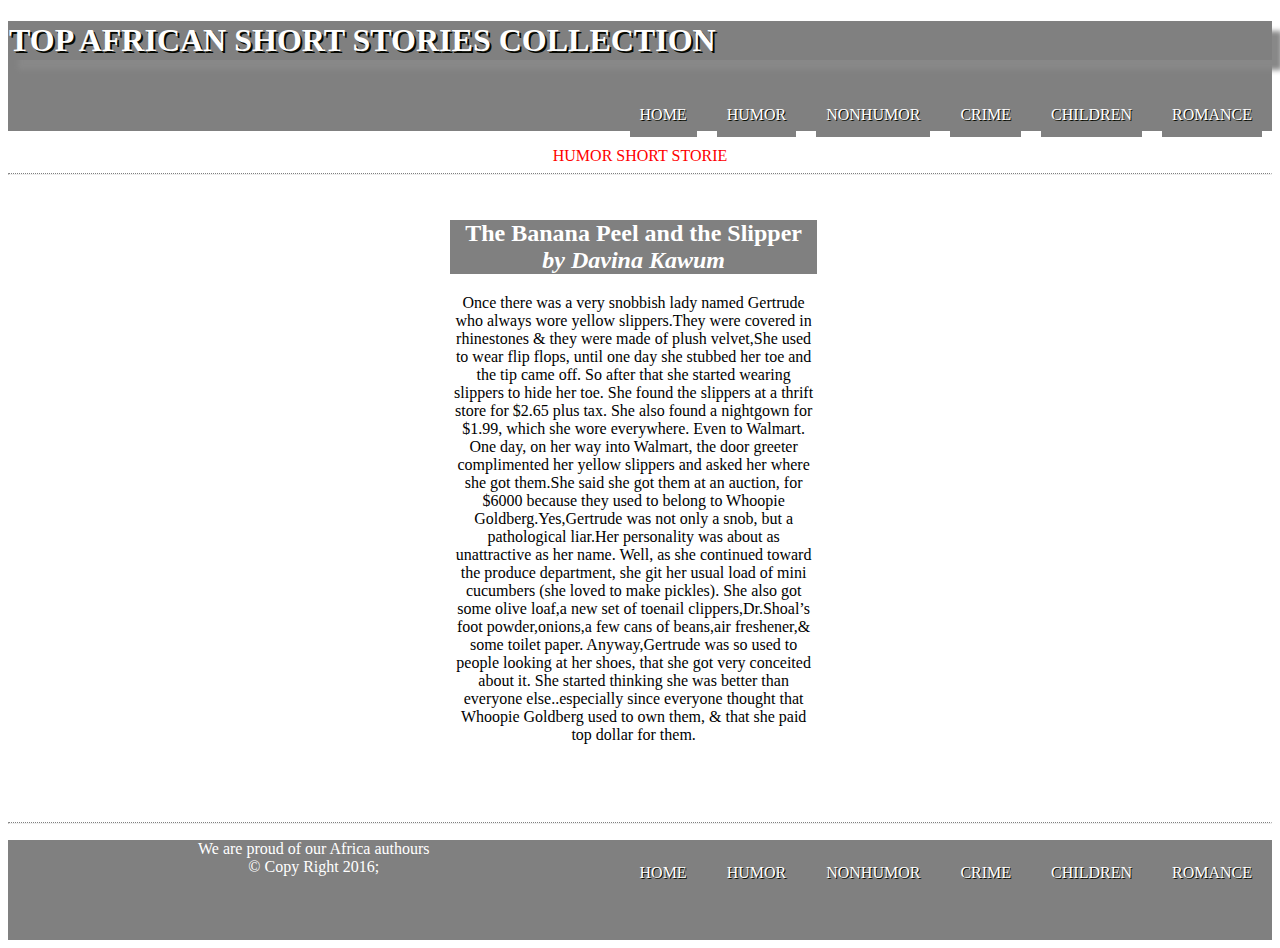
<file: humor2.html>
<!DOCTYPE html>
<html lang="en">
<html>
<head>
<meta charset="utf-8">
<title> </title>
<link rel="stylesheet" type="text/css" href="stylesheet.css">
<meta name="viewpoint" content="width=device,initial-scale=1.0" >
</head>
<body class="body">
<nav>
<div class="name"><h1>TOP AFRICAN SHORT STORIES COLLECTION</h1></div>

<ul>
<li><a href ="romance.html">ROMANCE</a></li>
<li><a href ="children.html">CHILDREN</a></li>
<li><a href ="crime.html">CRIME</a></li>
<li><a href ="nonhumor.html">NONHUMOR</a></li>
<li><a href ="humor.html">HUMOR</a></li>
<li><a href ="index.html">HOME</a></li>
</ul>
</nav>
<div class= "clear"></div>
<div class="header">
HUMOR SHORT STORIE
<hr/>
</div>
<content>
<section>

</section>

<section>
<h2>The Banana Peel and the Slipper   <br/>
<i>by Davina Kawum</i></h2>
<p> 
Once there was a very snobbish lady named Gertrude who always wore yellow slippers.They were covered in rhinestones & they were made of plush velvet,She used to wear flip flops, until one day she stubbed her toe and the tip came off. So after that she started wearing slippers to hide her toe. She found the slippers at a thrift store for $2.65 plus tax. She also found a nightgown for $1.99, which she wore everywhere. Even to Walmart. One day, on her way into Walmart, the door greeter complimented her yellow slippers and asked her where she got them.She said she got them at an auction, for $6000 because they used to belong to Whoopie Goldberg.Yes,Gertrude was not only a snob, but a pathological liar.Her personality was about as unattractive as her name.
Well, as she continued toward the produce department, she git her usual load of mini cucumbers (she loved to make pickles). She also got some olive loaf,a new set of toenail clippers,Dr.Shoal’s foot powder,onions,a few cans of beans,air freshener,& some toilet paper.
Anyway,Gertrude was so used to people looking at her shoes, that she got very conceited about it. She started thinking she was better than everyone else..especially since everyone thought that Whoopie Goldberg used to own them, & that she paid top dollar for them. <p/>

</section>
<div class= "clear"></div>
<section>

</section>
<section>

</section>

<section>
</p>
</section>
</content>

<div class= "clear"></div>
<hr/>
<footer>


<ul>
<li><a href ="romance.html">ROMANCE</a></li>
<li><a href ="children.html">CHILDREN</a></li>
<li><a href ="crime.html">CRIME</a></li>
<li><a href ="nonhumor.html">NONHUMOR</a></li>
<li><a href ="humor.html">HUMOR</a></li>
<li><a href ="index.html">HOME</a></li>
</ul>
We are proud of our Africa authours<br/>
 	&copy Copy Right 2016;
</footer>


</body>
</html>
</file>
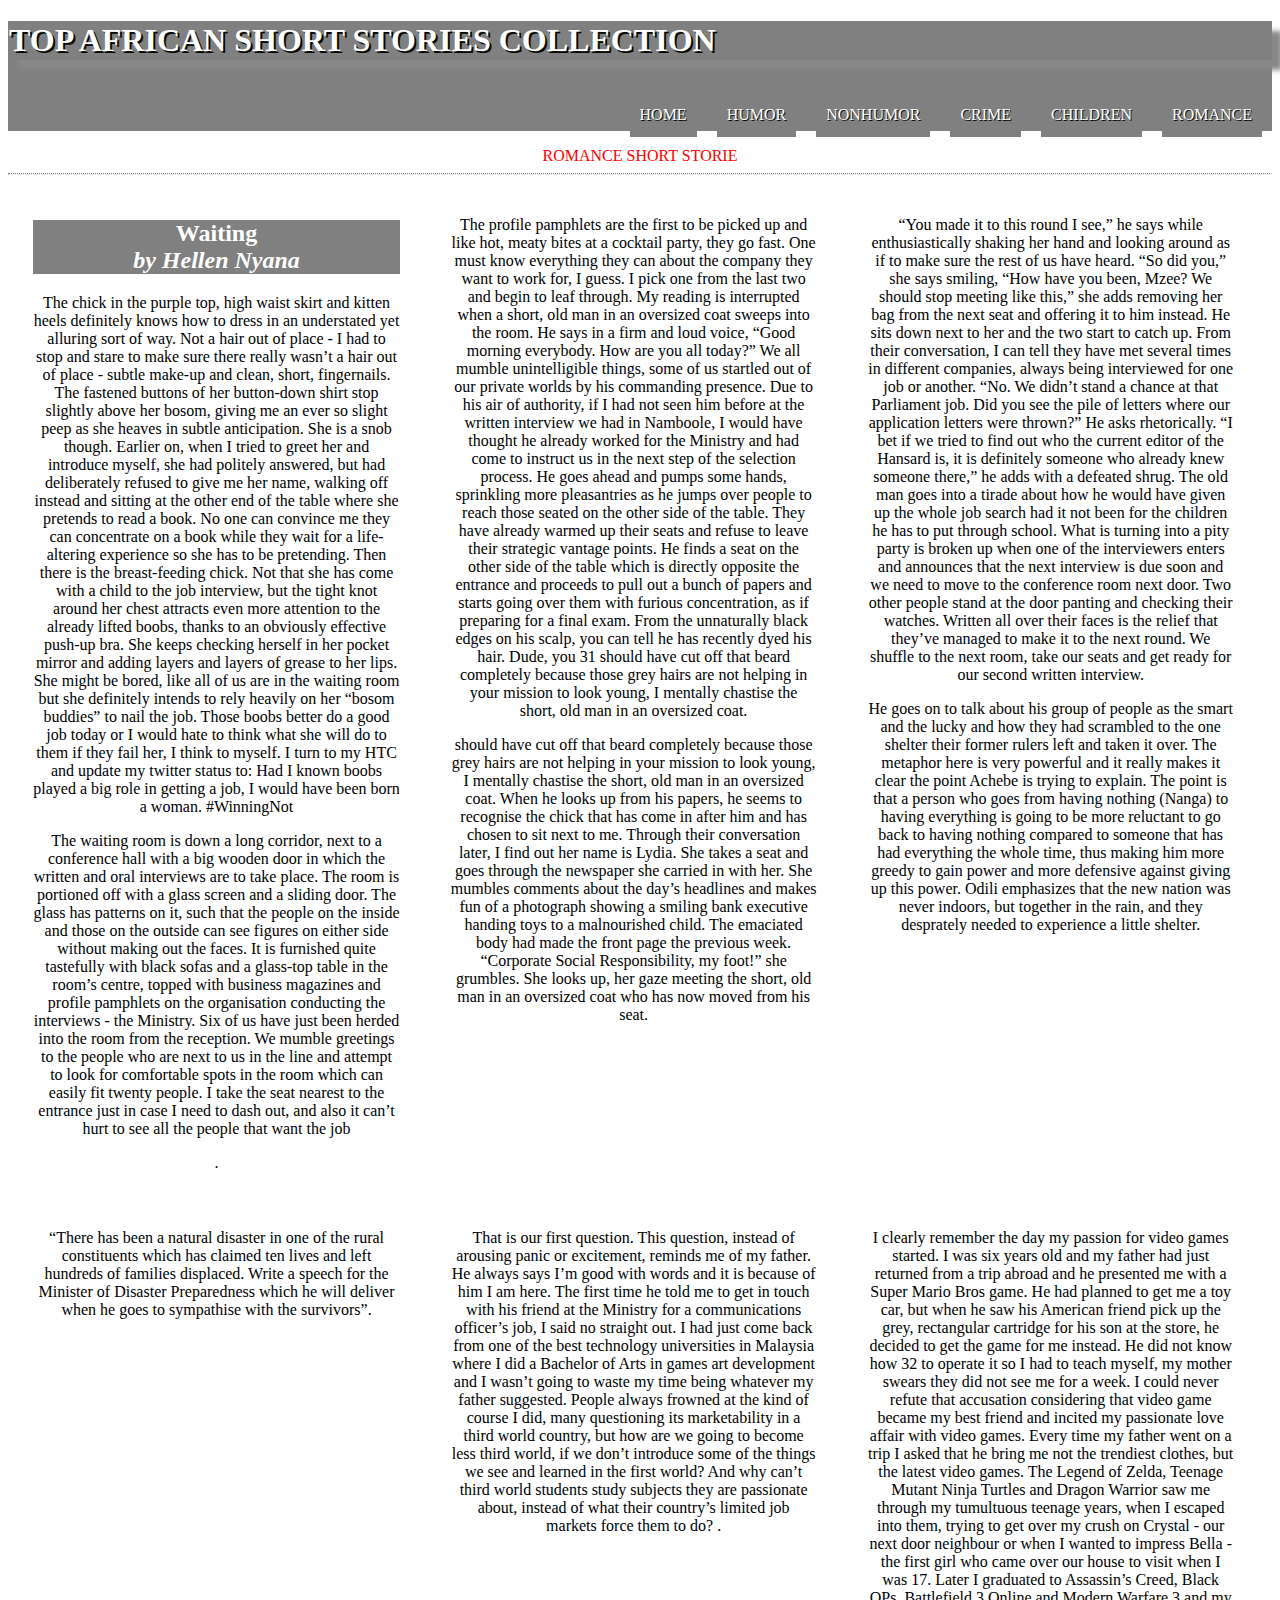
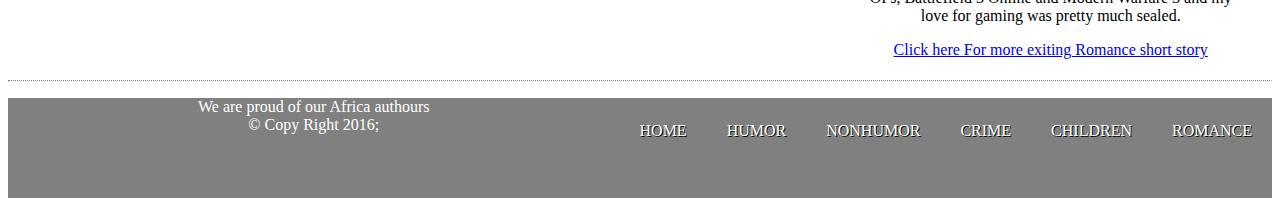
<file: romance.html>
<!DOCTYPE html>
<html lang="en">
<html>
<head>
<meta charset="utf-8">
<title> </title>
<link rel="stylesheet" type="text/css" href="stylesheet.css">
<meta name="viewpoint" content="width=device,initial-scale=1.0" >
</head>
<body class="body">
<nav>
<div class="name"><h1>TOP AFRICAN SHORT STORIES COLLECTION</h1></div>
<ul>
<li><a href ="romance.html">ROMANCE</a></li>
<li><a href ="children.html">CHILDREN</a></li>
<li><a href ="crime.html">CRIME</a></li>
<li><a href ="nonhumor.html">NONHUMOR</a></li>
<li><a href ="humor.html">HUMOR</a></li>
<li><a href ="index.html">HOME</a></li>
</ul>
</nav>
<div class= "clear"></div>
<div class="header">
ROMANCE SHORT STORIE
<hr/>
</div>
<content>
<section>
<h2>Waiting  <br/>
<i>by Hellen Nyana</i></h2>
<p>The chick in the purple top, high waist skirt
 and kitten heels definitely knows how to dress 
 in an understated yet alluring sort of way. 
 Not a hair out of place - I had to stop and stare 
 to make sure there really wasn’t a hair out of place 
 - subtle make-up and clean, short, fingernails. 
 The fastened buttons of her button-down shirt 
 stop slightly above her bosom, giving me an ever
 so slight peep as she heaves in subtle anticipation. 
 She is a snob though. Earlier on, when I tried to 
 greet her and introduce myself, she had politely 
 answered, but had deliberately refused to give me her name,
 walking off instead and sitting at the other end of the table 
 where she pretends to read a book. No one can 
 convince me they can concentrate on a book while
 they wait for a life-altering experience so she has to be pretending.
 Then there is the breast-feeding chick.
 Not that she has come with a child to the job interview,
 but the tight knot around her chest attracts even more 
 attention to the already lifted boobs, thanks to 
 an obviously effective push-up bra. She keeps checking 
 herself in her pocket mirror and adding layers and layers
 of grease to her lips. She might be bored, like all of us
 are in the waiting room but she definitely intends to rely 
 heavily on her “bosom buddies” to nail the job. Those boobs
 better do a good job today or I would hate to think what she
 will do to them if they fail her, I think to myself. 
 I turn to my HTC and update my twitter status to: 
 Had I known boobs played a big role in getting a job,
 I would have been born a woman. #WinningNot</p>
 <p> The waiting room is down a long corridor, next
 to a conference hall with a big wooden door in which
 the written and oral interviews are to take place. 
 The room is portioned off with a glass screen and a sliding door.
 The glass has patterns on it, such that the people on the inside
 and those on the outside can see figures on either 
 side without making out the faces. It is furnished 
 quite tastefully with black sofas and a glass-top 
 table in the room’s centre, topped with business 
 magazines and profile pamphlets on the organisation
 conducting the interviews - the Ministry. Six of us
 have just been herded into the room from the reception.
 We mumble greetings to the people who are next to us in
 the line and attempt to look for comfortable spots in the
 room which can easily fit twenty people. I take the seat
 nearest to the entrance just in case I need to dash out,
 and also it can’t hurt to see all the people that want the job<p/>.  
</section>

<section>
<p>The profile pamphlets are the first to be picked up and like hot, meaty bites at a cocktail party, they go fast. One must know everything they can about the company they want to work for, I guess. I pick one from the last two and begin to leaf through.   My reading is interrupted when a short, old man in an oversized coat sweeps into the room. He says in a firm and loud voice, “Good morning everybody. How are you all today?” We all mumble unintelligible things, some of us startled out of our private worlds by his commanding presence. Due to his air of authority, if I had not seen him before at the written interview we had in Namboole, I would have thought he already worked for the Ministry and had come to instruct us in the next step of the selection process. He goes ahead and pumps some hands, sprinkling more pleasantries as he jumps over people to reach those seated on the other side of the table. They have already warmed up their seats and refuse to leave their strategic vantage points. He finds a seat on the other side of the table which is directly opposite the entrance and proceeds to pull out a bunch of papers and starts going over them with furious concentration, as if preparing for a final exam. From the unnaturally black edges on his scalp, you can tell he has recently dyed his hair. Dude, you 
31  
should have cut off that beard completely because those grey hairs are not helping in your mission to look young, I mentally chastise the short, old man in an oversized coat.  </p>
  
  
  
  <p>should have cut off that beard completely because those grey
  hairs are not helping in your mission to look young, 
  I mentally chastise the short, old man in an oversized coat.  
  When he looks up from his papers, he seems to recognise the 
  chick that has come in after him and has chosen to sit next to me.
  Through their conversation later, I find out her name is Lydia.
  She takes a seat and goes through the newspaper she carried in with her.
  She mumbles comments about the day’s headlines and makes fun of 
  a photograph showing a smiling bank executive handing toys to a malnourished child.
  The emaciated body had made the front page the previous week.  
  “Corporate Social Responsibility, my foot!” she grumbles.   
  She looks up, her gaze meeting the short, 
  old man in an oversized coat who has now moved from his seat.</p>
</section>

<section>
<p>“You made it to this round I see,” he says while enthusiastically shaking her hand and looking around as if to make sure the rest of us have heard.   “So did you,” she says smiling, “How have you been, Mzee? We should stop meeting like this,” she adds removing her bag from the next seat and offering it to him instead.   He sits down next to her and the two start to catch up. From their conversation, I can tell they have met several times in different companies, always being interviewed for one job or another.   “No. We didn’t stand a chance at that Parliament job. Did you see the pile of letters where our application letters were thrown?” He asks rhetorically. “I bet if we tried to find out who the current editor of the Hansard is, it is definitely someone who already knew someone there,” he adds with a defeated shrug.   The old man goes into a tirade about how he would have given up the whole job search had it not been for the children he has to put through school. What is turning into a pity party is broken up when one of the interviewers enters and announces that the next interview is due soon and we need to move to the conference room next door. Two other people stand at the door panting and checking their watches. Written all over their faces is the relief that they’ve managed to make it to the next round. We shuffle to the next room, take our seats and get ready for our second written interview.   </p>
<p>He goes on to talk about his group of people as the smart and the
 lucky and how they had scrambled to the one shelter their former rulers left and taken it over. 
 The metaphor here is very powerful and it really makes it clear the point Achebe is trying to explain.
 The point is that a person who goes from having nothing (Nanga) 
 to having everything is going to be more reluctant to go back 
 to having nothing compared to someone that has had everything the whole time, 
 thus making him more greedy to gain power and more defensive against giving up this power.
 Odili emphasizes that the new nation was never indoors,
 but together in the rain, and they desprately needed to experience a little shelter.   </p>
</section>
<div class= "clear"></div>
<section>

<p>
“There has been a natural disaster in one of the rural constituents 
which has claimed ten lives and left hundreds of families displaced.
 Write a speech for the Minister of Disaster Preparedness which he 
 will deliver when he goes to sympathise with the survivors”. </p>
 
 
</section>
<section>
<p> That is our first question.   This question, 
instead of arousing panic or excitement, reminds me 
of my father. He always says I’m good with words and
 it is because of him I am here. The first time he 
 told me to get in touch with his friend at the 
 Ministry for a communications officer’s job, 
 I said no straight out. I had just come back
 from one of the best technology universities 
 in Malaysia where I did a Bachelor of Arts in
 games art development and I wasn’t going to 
 waste my time being whatever my father suggested.
 People always frowned at the kind of course I did,
 many questioning its marketability in a third world country, 
 but how are we going to become less third world, if we don’t
 introduce some of the things we see and learned in the first world?
 And why can’t third world students study subjects they are passionate
 about, instead of what their country’s limited job markets force them to do?   .</p>
</section>

<section>
<p>  I clearly remember the day my passion for video games started. I was six years old and my father had just returned from a trip abroad and he presented me with a Super Mario Bros game. He had planned to get me a toy car, but when he saw his American friend pick up the grey, rectangular cartridge for his son at the store, he decided to get the game for me instead. He did not know how 
32  
to operate it so I had to teach myself, my mother
 swears they did not see me for a week. 
 I could never refute that accusation considering 
 that video game became my best friend and incited
 my passionate love affair with video games. 
 Every time my father went on a trip I asked 
 that he bring me not the trendiest clothes,
 but the latest video games. The Legend of Zelda,
 Teenage Mutant Ninja Turtles and Dragon 
 Warrior saw me through my tumultuous 
 teenage years, when I escaped into them, 
 trying to get over my crush on Crystal - 
 our next door neighbour or when I wanted 
 to impress Bella - the first girl who came
 over our house to visit when I was 17. 
 Later I graduated to Assassin’s Creed, 
 Black OPs, Battlefield 3 Online and Modern Warfare 3 and
 my love for gaming was pretty much sealed.   </p>
 <a style="text-align:center;"  href="romance2.html">Click here For more exiting Romance short story</a>
</section>
</content>

<div class= "clear"></div>
<hr/>
<footer>
<ul>
<li><a href ="romance.html">ROMANCE</a></li>
<li><a href ="children.html">CHILDREN</a></li>
<li><a href ="crime.html">CRIME</a></li>
<li><a href ="nonhumor.html">NONHUMOR</a></li>
<li><a href ="humor.html">HUMOR</a></li>
<li><a href ="index.html">HOME</a></li>
</ul>
We are proud of our Africa authours<br/>
 	&copy Copy Right 2016;



</body>
</html>
</file>
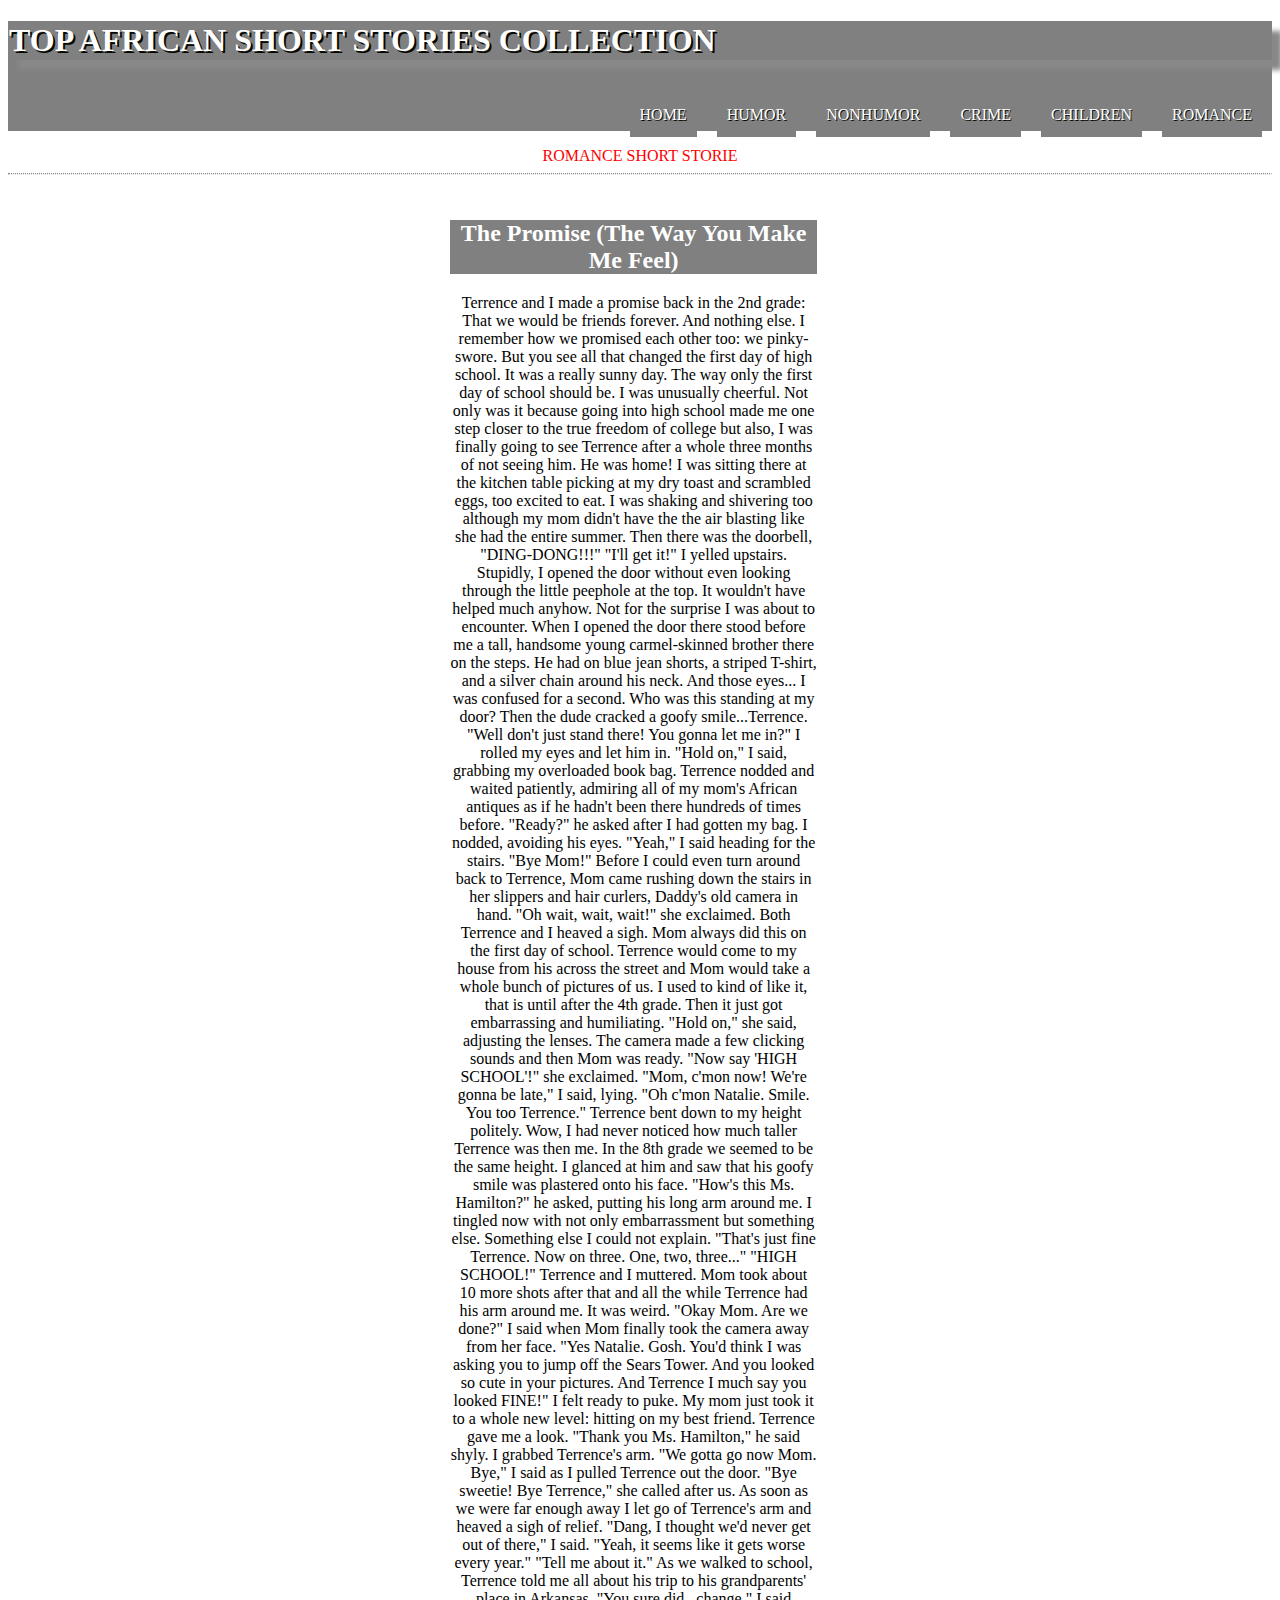
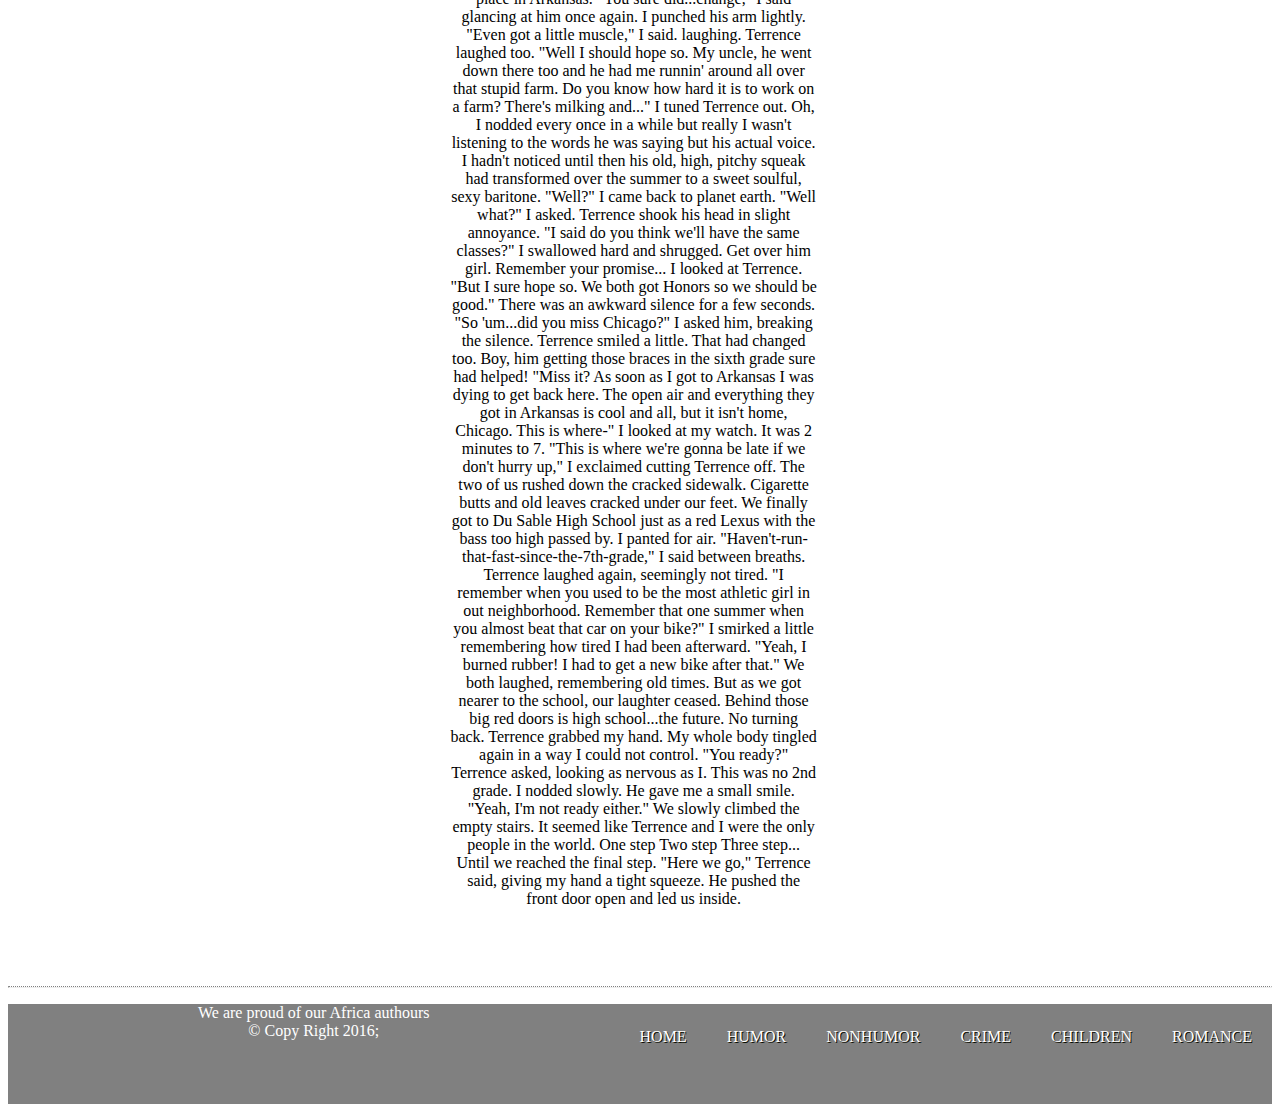
<file: romance2.html>
<!DOCTYPE html>
<html lang="en">
<html>
<head>
<meta charset="utf-8">
<title> </title>
<link rel="stylesheet" type="text/css" href="stylesheet.css">
<meta name="viewpoint" content="width=device,initial-scale=1.0" >
</head>
<body class="body">
<nav>
<div class="name"><h1>TOP AFRICAN SHORT STORIES COLLECTION</h1></div>

<ul>
<li><a href ="romance.html">ROMANCE</a></li>
<li><a href ="children.html">CHILDREN</a></li>
<li><a href ="crime.html">CRIME</a></li>
<li><a href ="nonhumor.html">NONHUMOR</a></li>
<li><a href ="humor.html">HUMOR</a></li>
<li><a href ="index.html">HOME</a></li>
</ul>
</nav>
<div class= "clear"></div>
<div class="header">
ROMANCE SHORT STORIE
<hr/>
</div>
<content>
<section>

</section>

<section>
<h2>
The Promise (The Way You Make Me Feel)
</h2>
<p> 
Terrence and I made a promise back in the 2nd grade: That we would be friends forever. And nothing else.
I remember how we promised each other too: we pinky-swore.
But you see all that changed the first day of high school. It was a really sunny day. The way only the first day of school should be. I was unusually cheerful.
Not only was it because going into high school made me one step closer to the true freedom of college but also, I was finally going to see Terrence after a whole three months of not seeing him. He was home!
I was sitting there at the kitchen table picking at my dry toast and scrambled eggs, too excited to eat. I was shaking and shivering too although my mom didn't have the the air blasting like she had the entire summer. Then there was the doorbell, "DING-DONG!!!"
"I'll get it!" I yelled upstairs. Stupidly, I opened the door without even looking through the little peephole at the top.
It wouldn't have helped much anyhow. Not for the surprise I was about to encounter. When I opened the door there stood before me a tall, handsome young carmel-skinned brother there on the steps. He had on blue jean shorts, a striped T-shirt, and a silver chain around his neck. And those eyes... I was confused for a second. Who was this standing at my door?
Then the dude cracked a goofy smile...Terrence. "Well don't just stand there! You gonna let me in?" I rolled my eyes and let him in.
"Hold on," I said, grabbing my overloaded book bag. Terrence nodded and waited patiently, admiring all of my mom's African antiques as if he hadn't been there hundreds of times before.
"Ready?" he asked after I had gotten my bag. I nodded, avoiding his eyes. "Yeah," I said heading for the stairs. "Bye Mom!"
Before I could even turn around back to Terrence, Mom came rushing down the stairs in her slippers and hair curlers, Daddy's old camera in hand.
"Oh wait, wait, wait!" she exclaimed. Both Terrence and I heaved a sigh. Mom always did this on the first day of school. Terrence would come to my house from his across the street and Mom would take a whole bunch of pictures of us. I used to kind of like it, that is until after the 4th grade. Then it just got embarrassing and humiliating.
"Hold on," she said, adjusting the lenses. The camera made a few clicking sounds and then Mom was ready.
"Now say 'HIGH SCHOOL'!" she exclaimed.
"Mom, c'mon now! We're gonna be late," I said, lying.
"Oh c'mon Natalie. Smile. You too Terrence."
Terrence bent down to my height politely. Wow, I had never noticed how much taller Terrence was then me. In the 8th grade we seemed to be the same height. I glanced at him and saw that his goofy smile was plastered onto his face.
"How's this Ms. Hamilton?" he asked, putting his long arm around me. I tingled now with not only embarrassment but something else. Something else I could not explain.
"That's just fine Terrence. Now on three. One, two, three..."
"HIGH SCHOOL!" Terrence and I muttered. Mom took about 10 more shots after that and all the while Terrence had his arm around me. It was weird.
"Okay Mom. Are we done?" I said when Mom finally took the camera away from her face. "Yes Natalie. Gosh. You'd think I was asking you to jump off the Sears Tower. And you looked so cute in your pictures. And Terrence I much say you looked FINE!"
I felt ready to puke. My mom just took it to a whole new level: hitting on my best friend.
Terrence gave me a look. "Thank you Ms. Hamilton," he said shyly. I grabbed Terrence's arm. "We gotta go now Mom. Bye," I said as I pulled Terrence out the door.
"Bye sweetie! Bye Terrence," she called after us. As soon as we were far enough away I let go of Terrence's arm and heaved a sigh of relief. "Dang, I thought we'd never get out of there," I said.
"Yeah, it seems like it gets worse every year."
"Tell me about it."
As we walked to school, Terrence told me all about his trip to his grandparents' place in Arkansas.
"You sure did...change," I said glancing at him once again. I punched his arm lightly. "Even got a little muscle," I said. laughing. Terrence laughed too.
"Well I should hope so. My uncle, he went down there too and he had me runnin' around all over that stupid farm. Do you know how hard it is to work on a farm? There's milking and..." I tuned Terrence out. Oh, I nodded every once in a while but really I wasn't listening to the words he was saying but his actual voice. I hadn't noticed until then his old, high, pitchy squeak had transformed over the summer to a sweet soulful, sexy baritone.
"Well?"
I came back to planet earth. "Well what?" I asked. Terrence shook his head in slight annoyance.
"I said do you think we'll have the same classes?"
I swallowed hard and shrugged. Get over him girl. Remember your promise...
I looked at Terrence. "But I sure hope so. We both got Honors so we should be good." There was an awkward silence for a few seconds. "So 'um...did you miss Chicago?" I asked him, breaking the silence. Terrence smiled a little. That had changed too. Boy, him getting those braces in the sixth grade sure had helped!
"Miss it? As soon as I got to Arkansas I was dying to get back here. The open air and everything they got in Arkansas is cool and all, but it isn't home, Chicago. This is where-"
I looked at my watch. It was 2 minutes to 7. "This is where we're gonna be late if we don't hurry up," I exclaimed cutting Terrence off. The two of us rushed down the cracked sidewalk. Cigarette butts and old leaves cracked under our feet.
We finally got to Du Sable High School just as a red Lexus with the bass too high passed by. I panted for air. "Haven't-run-that-fast-since-the-7th-grade," I said between breaths. Terrence laughed again, seemingly not tired. "I remember when you used to be the most athletic girl in out neighborhood. Remember that one summer when you almost beat that car on your bike?"
I smirked a little remembering how tired I had been afterward. "Yeah, I burned rubber! I had to get a new bike after that." We both laughed, remembering old times.
But as we got nearer to the school, our laughter ceased. Behind those big red doors is high school...the future. No turning back.
Terrence grabbed my hand. My whole body tingled again in a way I could not control.
"You ready?" Terrence asked, looking as nervous as I. This was no 2nd grade. I nodded slowly. He gave me a small smile.
"Yeah, I'm not ready either." We slowly climbed the empty stairs. It seemed like Terrence and I were the only people in the world.
One step
Two step
Three step...
Until we reached the final step. "Here we go," Terrence said, giving my hand a tight squeeze. He pushed the front door open and led us inside.<p/>
</section>
<div class= "clear"></div>
<section>

</section>
<section>

</section>

<section>
</p>
</section>
</content>

<div class= "clear"></div>
<hr/>
<footer>


<ul>
<li><a href ="romance.html">ROMANCE</a></li>
<li><a href ="children.html">CHILDREN</a></li>
<li><a href ="crime.html">CRIME</a></li>
<li><a href ="nonhumor.html">NONHUMOR</a></li>
<li><a href ="humor.html">HUMOR</a></li>
<li><a href ="index.html">HOME</a></li>
</ul>
We are proud of our Africa authours<br/>
 	&copy Copy Right 2016;
</footer>


</body>
</html>
</file>
<file: stylesheet.css>
body {
	background-image:white;
   font-family:calibri,'open sans';
}
nav {
	
	background-color:gray;
	height:110px;
	width:100%;
}
ul{
	list-style:none;
	color:white;
	
}
ul li a{
	text-decoration:none;
	background-color:gray;
	color:white;
	margin:10px;
	text-align:center;
	font-family:Georgia,"times new roma",serif;
	padding:10px;
	height:25px; 
	line-height:25px;
	float:right;
	text-shadow: 1px 1px  #090c02;

}
	


content{
	background-color:white;
	height:auto;
}
section{
	background-color:white;
	width:29%;
	float:left;
	margin:1% 2%;
	text-align:center;
	
}


h2{
	background-color:gray;
	text-align:center;
	color:white;
	width:auto;
	

}
.clear{
	 clear:both;
}
footer{
	background-color:gray;
	height:100px;
	text-align:center;
	color :white;
}


	h1{
		font-family:verdana;
		color:white;
		padding:1px;
		box-shadow: 10px 10px 5px #888888;
		text-shadow: 2px 2px #060801 ;
	}
.header{
	background-color:;
	text-align:center;
	color:red;
	width:auto;
	margin-top:0%;
	margin-bottom:1%;
}
	hr{
	border-top: dotted 1px;
	}
background-color:;
	text-align:center;
	color:red;
	width:auto;
	margin-top:0%;
	margin-bottom:1%
</file>
